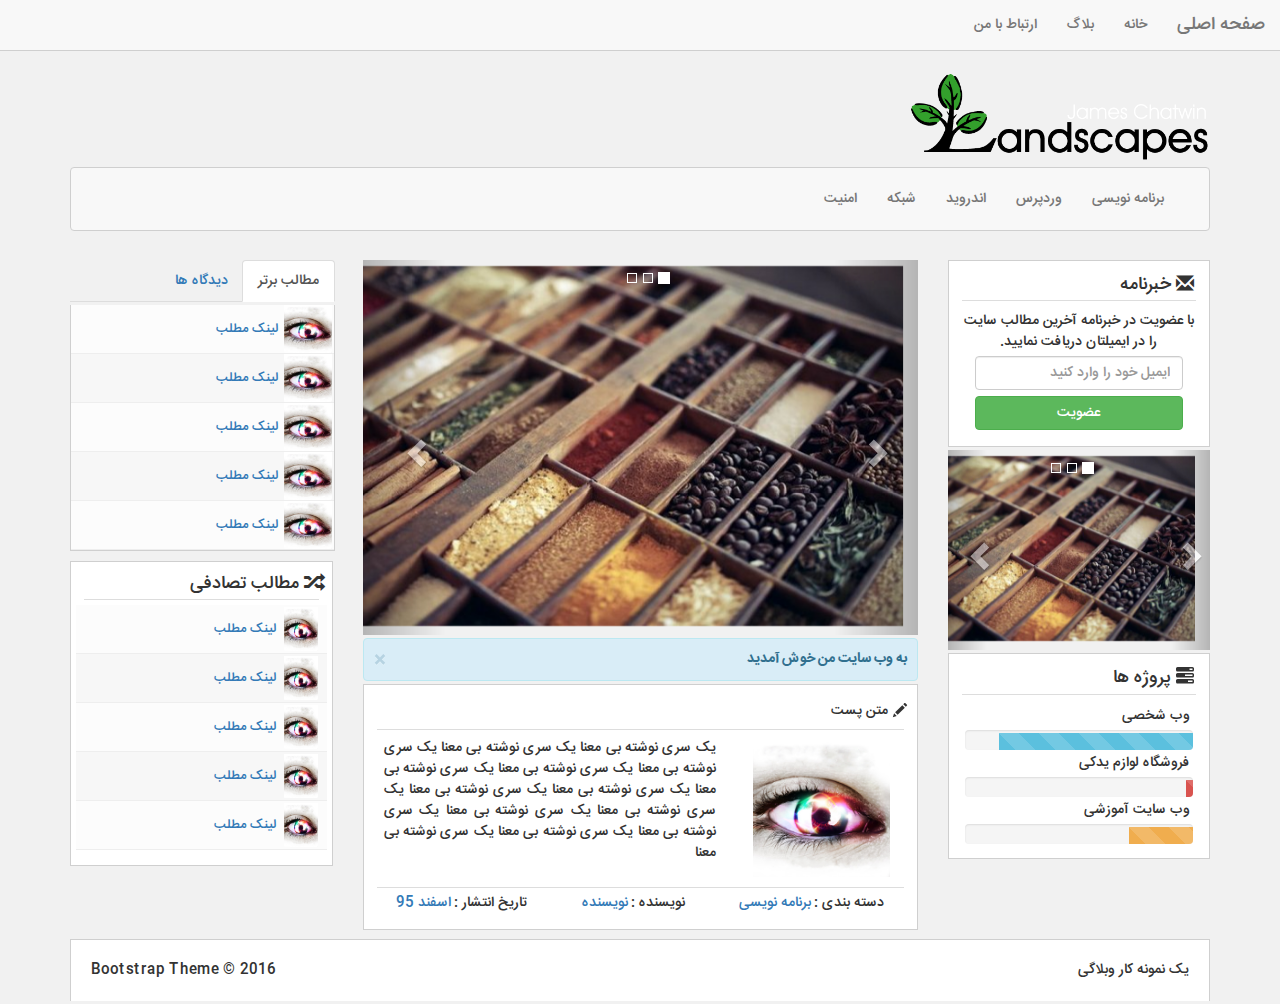
<file: index.html>
<!DOCTYPE html>
<html lang="fa">
    <head>
        <meta charset="utf-8">
        <meta http-equiv="X-UA-Compatible" content="IE=edge">
        <meta name="description" content="">
        <meta name="viewport" content="width=device-width, initial-scale=1">
        <title>سایت</title>

        <link href="css/bootstrap.css" rel="stylesheet">
        <link href="css/bootstrap-rtl.css" rel="stylesheet">
        <link href="css/style.css" rel="stylesheet">

        

        <!-- HTML5 shim and Respond.js for IE8 support of HTML5 elements and media queries -->
        <!-- WARNING: Respond.js doesn't work if you view the page via file:// -->
        <!--[if lt IE 9]>
        <script src="https://oss.maxcdn.com/html5shiv/3.7.3/html5shiv.min.js"></script>
        <script src="https://oss.maxcdn.com/respond/1.4.2/respond.min.js"></script>
        <![endif]-->
    </head>

    <body>

        <nav class="navbar navbar-default navbar-fixed-top hidden-xs" role="navigation">
          <div class="container-fluid">
            <!-- Brand and toggle get grouped for better mobile display -->
            <div class="navbar-header">
              <button type="button" class="navbar-toggle collapsed" data-toggle="collapse" data-target="#bs-example-navbar-collapse-1">
                <span class="sr-only">Toggle navigation</span>
                <span class="icon-bar"></span>
                <span class="icon-bar"></span>
                <span class="icon-bar"></span>
              </button>
              <a class="navbar-brand" href="index.html">
                صفحه اصلی
              </a>
            </div>

            <!-- Collect the nav links, forms, and other content for toggling -->
            <div class="collapse navbar-collapse" id="bs-example-navbar-collapse-1">
              <ul class="nav navbar-nav">
                <li><a href="index.html">خانه</a></li>
                <li><a href="blog.html">بلاگ</a></li>
                <li><a href="contact.html">ارتباط با من</a></li>
              </ul>
            </div><!-- /.navbar-collapse -->
          </div><!-- /.container-fluid -->
        </nav>


        <div class="clear-fix"></div>


        <div class="container">
          <div class="row logo hidden-xs">
            <div class="col-lg-12">
              <img src="images/logo.png">
            </div>            
          </div>

          <div class="clear-fix"></div>

          <div class="row menu">
            <div class="col-lg-12">
               <nav class="navbar navbar-default" role="navigation">
                  <div class="container-fluid">
                    <!-- Brand and toggle get grouped for better mobile display -->
                    <div class="navbar-header">
                      <button type="button" class="navbar-toggle collapsed" data-toggle="collapse" data-target="#bs-example-navbar-collapse-2">
                        <span class="sr-only">Toggle navigation</span>
                        <span class="icon-bar"></span>
                        <span class="icon-bar"></span>
                        <span class="icon-bar"></span>
                      </button>
                    </div>

                  <!-- Collect the nav links, forms, and other content for toggling -->
                  <div class="collapse navbar-collapse" id="bs-example-navbar-collapse-2">
                    <ul class="nav navbar-nav">
                      <li><a href="index.html">برنامه نویسی</a></li>
                      <li><a href="blog.html">وردپرس</a></li>
                      <li><a href="contact.html">اندروید</a></li>
                      <li><a href="contact.html">شبکه</a></li>
                      <li><a href="contact.html">امنیت</a></li>
                    </ul>
                  </div><!-- /.navbar-collapse -->
                </div><!-- /.container-fluid -->
              </nav>
            </div>
          </div>


          <div class="clear-fix"></div>


          <div class="row body-content">

            <div class="col-lg-3 hidden-md hidden-sm hidden-xs">
                <div class="left-side">

                  <div class="box">
                    <div class="box-title">
                      <h4><span class="glyphicon glyphicon-envelope" aria-hidden="true"></span>خبرنامه</h4>
                    </div>
                    <div class="hr">&nbsp;</div>
                    <div class="box-content">
                      <p>
                        با عضویت در خبرنامه آخرین مطالب سایت را در ایمیلتان دریافت نمایید.
                      </p>
                      <form>
                        <div class="form-group">
                          <input type="email" class="form-control" placeholder="ایمیل خود را وارد کنید">
                        </div>
                        <div class="form-group">
                          <input type="button" class="btn btn-success" value="عضویت">
                        </div>
                      </form>
                    </div>
                  </div>

                  
                  <div class="slider hidden-sm hidden-md">
                    <div id="carousel-example-generic2" class="carousel slide hidden-xs" data-ride="carousel">
                      <!-- Indicators -->
                      <ol class="carousel-indicators">
                        <li data-target="#carousel-example-generic2" data-slide-to="0" class="active"></li>
                        <li data-target="#carousel-example-generic2" data-slide-to="1"></li>
                        <li data-target="#carousel-example-generic2" data-slide-to="2"></li>
                      </ol>

                      <!-- Wrapper for slides -->
                      <div class="carousel-inner" role="listbox">
                        <div class="item active">
                          <div class="row" >
                            <div class="col-lg-12 col-md-12 col-sm-12">
                              <img src="images/1.jpg" class="img-index-slide" alt="...">
                              <div class="carousel-caption2">
                              </div>
                            </div>
                          </div>
                        </div>

                        <div class="item">
                          <div class="row" >
                            <div class="col-lg-12 col-md-12 col-sm-12">
                              <img src="images/2.jpg" class="img-index-slide" alt="...">
                              <div class="carousel-caption2">
                              </div>
                            </div>
                          </div>
                        </div>

                        <div class="item">
                          <div class="row" >
                            <div class="col-lg-12 col-md-12 col-sm-12">
                              <img src="images/3.jpg" class="img-index-slide" alt="...">
                              <div class="carousel-caption2">
                              </div>
                            </div>
                          </div>
                        </div>

                      </div>

                      <!-- Controls -->
                      <a class="left carousel-control" href="#carousel-example-generic2" role="button" data-slide="prev">
                        <span class="glyphicon glyphicon-chevron-left" aria-hidden="true"></span>
                        <span class="sr-only">Previous</span>
                      </a>
                      <a class="right carousel-control" href="#carousel-example-generic2" role="button" data-slide="next">
                        <span class="glyphicon glyphicon-chevron-right" aria-hidden="true"></span>
                        <span class="sr-only">Next</span>
                      </a>
                    </div><!-- end slide -->
                  </div>


                  <div class="box">
                    <div class="box-title">
                      <h4><span class="glyphicon glyphicon-tasks" aria-hidden="true"></span>پروژه ها</h4>
                    </div>
                    <div class="hr">&nbsp;</div>
                    <div class="box-content">
                      <div class="progressbars">

                        <span><span class="glyphicon glyphicon-task" aria-hidden="true"></span>وب شخصی</span>
                        <div class="progress">
                          <div class="progress-bar progress-bar-info progress-bar-striped active" role="progressbar" aria-valuenow="85" aria-valuemin="0" aria-valuemax="100" style="width: 85%">
                            <span class="sr-only">85% Complete</span>
                          </div>
                        </div>
                        

                        <span><span class="glyphicon glyphicon-task" aria-hidden="true"></span>فروشگاه لوازم یدکی</span>
                        <div class="progress">
                          <div class="progress-bar progress-bar-danger progress-bar-striped active" role="progressbar" aria-valuenow="3" aria-valuemin="0" aria-valuemax="100" style="width: 3%">
                            <span class="sr-only">3% Complete</span>
                          </div>
                        </div>

                        <span><span class="glyphicon glyphicon-task" aria-hidden="true"></span>وب سایت آموزشی</span>
                        <div class="progress">
                          <div class="progress-bar progress-bar-warning progress-bar-striped active" role="progressbar" aria-valuenow="28" aria-valuemin="0" aria-valuemax="100" style="width: 28%">
                            <span class="sr-only">28% Complete</span>
                          </div>
                        </div>

                     </div>
                    </div>
                  </div>

             

                </div>
            </div>



            <div class="col-lg-6 col-md-9 col-sm-12 col-xs-12">
                <div class="content">
                  
                  <div class="slider">
                    <div id="carousel2-example-generic2" class="carousel slide hidden-xs" data-ride="carousel">
                      <!-- Indicators -->
                      <ol class="carousel-indicators">
                        <li data-target="#carousel2-example-generic2" data-slide-to="0" class="active"></li>
                        <li data-target="#carousel2-example-generic2" data-slide-to="1"></li>
                        <li data-target="#carousel2-example-generic2" data-slide-to="2"></li>
                      </ol>

                      <!-- Wrapper for slides -->
                      <div class="carousel-inner" role="listbox">
                        <div class="item active">
                          <div class="row" >
                            <div class="col-lg-4 col-md-12 col-sm-12">
                              <img src="images/1.jpg" class="img-index-slide" alt="...">
                              <div class="carousel-caption2">
                              </div>
                            </div>
                          </div>
                        </div>

                        <div class="item">
                          <div class="row" >
                            <div class="col-lg-4 col-md-12 col-sm-12">
                              <img src="images/2.jpg" class="img-index-slide" alt="...">
                              <div class="carousel-caption2">
                              </div>
                            </div>
                          </div>
                        </div>

                        <div class="item">
                          <div class="row" >
                            <div class="col-lg-4 col-md-12 col-sm-12">
                              <img src="images/3.jpg" class="img-index-slide" alt="...">
                              <div class="carousel-caption2">
                              </div>
                            </div>
                          </div>
                        </div>

                      </div>

                      <!-- Controls -->
                      <a class="left carousel-control" href="#carousel2-example-generic2" role="button" data-slide="prev">
                        <span class="glyphicon glyphicon-chevron-left" aria-hidden="true"></span>
                        <span class="sr-only">Previous</span>
                      </a>
                      <a class="right carousel-control" href="#carousel2-example-generic2" role="button" data-slide="next">
                        <span class="glyphicon glyphicon-chevron-right" aria-hidden="true"></span>
                        <span class="sr-only">Next</span>
                      </a>
                    </div><!-- end slide -->
                  </div>



                  <div class="alert alert-info alert-dismissable" role="alert">
                    <button class="close" type="button" data-dismiss="alert" data-label="Close"><span aria-hidden="true">&times;</span></button>
                    <strong>به وب سایت من خوش آمدید</strong>
                  </div>


                  <div class="box">
                    <div class="box-title">
                      <h5><span class="glyphicon glyphicon-pencil" aria-hidden="true"></span>متن پست</h4>
                    </div>

                    <div class="hr">&nbsp;</div>

                    <div class="box-content">
                      <div class="row">

                      
                        

                        <div class="col-lg-4 col-md-4 col-sm-12 col-xs-12">
                          <img src="images/5451241.jpeg" alt="">
                        </div>

                        <div class="col-lg-8 col-md-8 col-sm-12 col-xs-12">
                          <p>
                            یک سری نوشته بی معنا
                            یک سری نوشته بی معنا
                            یک سری نوشته بی معنا
                            یک سری نوشته بی معنا
                            یک سری نوشته بی معنا
                            یک سری نوشته بی معنا
                            یک سری نوشته بی معنا
                            یک سری نوشته بی معنا
                            یک سری نوشته بی معنا
                            یک سری نوشته بی معنا
                            یک سری نوشته بی معنا
                            یک سری نوشته بی معنا
                          </p>
                        </div>

                       
                      </div>
                    </div>

                    <div class="hr">&nbsp;</div>

                    <div class="box-footer">
                      <ul>
                        <li><span>دسته بندی :</span><a href="#">برنامه نویسی</a></li>
                        <li><span>نویسنده : </span><a href="#">نویسنده</a></li>
                        <li><span>تاریخ انتشار :</span><a href="#">اسفند 95</a></li>
                      </ul>
                    </div>
                  </div>



                  
                </div>
            </div>



            <div class="col-lg-3 col-md-3 col-sm-12 hidden-xs">
                <div class="right-side">

                  <div class="tab-box">

                      <ul class="nav nav-tabs" role="tablist">
                        <li role="presentation" class="active"><a href="#best-post" aria-controls="home" role="tab" data-toggle="tab">مطالب برتر</a></li>
                        <li role="presentation"><a href="#comment" aria-controls="profile" role="tab" data-toggle="tab">دیدگاه ها</a></li>
                      </ul>

                      <!-- Tab panes -->
                      <div class="tab-content">

                        <div role="tabpanel" class="tab-pane active" id="best-post">
                          <ul class="panel-list">
                            <li><img src="images/5451241.jpeg" class="im-box"/><a href="#">لینک مطلب</a></li>
                            <li><img src="images/5451241.jpeg" class="im-box"/><a href="#">لینک مطلب</a></li>
                            <li><img src="images/5451241.jpeg" class="im-box"/><a href="#">لینک مطلب</a></li>
                            <li><img src="images/5451241.jpeg" class="im-box"/><a href="#">لینک مطلب</a></li>
                            <li><img src="images/5451241.jpeg" class="im-box"/><a href="#">لینک مطلب</a></li>
                          </ul>
                        </div>

                        <div role="tabpanel" class="tab-pane" id="comment">
                          <ul class="panel-list">
                            <li><img src="images/5451242.jpeg" class="im-box"/><a href="#">لینک مطلب</a></li>
                            <li><img src="images/5451242.jpeg" class="im-box"/><a href="#">لینک مطلب</a></li>
                            <li><img src="images/5451242.jpeg" class="im-box"/><a href="#">لینک مطلب</a></li>
                            <li><img src="images/5451242.jpeg" class="im-box"/><a href="#">لینک مطلب</a></li>
                            <li><img src="images/5451242.jpeg" class="im-box"/><a href="#">لینک مطلب</a></li>
                          </ul>
                        </div>

                      </div>
                  </div>

                  <div class="box">
                      <div class="box-title">
                        <h4><span class="glyphicon glyphicon-random" aria-hidden="true"></span>مطالب تصادفی</h4>
                      </div>
                      <div class="hr">&nbsp;</div>
                      <div class="box-content">
                        <ul>
                          <li><img src="images/5451241.jpeg" class="im-box"/><a href="#">لینک مطلب</a></li>
                          <li><img src="images/5451241.jpeg" class="im-box"/><a href="#">لینک مطلب</a></li>
                          <li><img src="images/5451241.jpeg" class="im-box"/><a href="#">لینک مطلب</a></li>
                          <li><img src="images/5451241.jpeg" class="im-box"/><a href="#">لینک مطلب</a></li>
                          <li><img src="images/5451241.jpeg" class="im-box"/><a href="#">لینک مطلب</a></li>
                        </ul>
                      </div>
                  </div>

                </div>
            </div>  

          </div>
        </div>


        <div class="clear-fix"></div>


        <div class="container">
          <div class="row">
            <div class="col-lg-12">
              <footer>
                
                <span> یک نمونه کار وبلاگی </span>
                <span> Bootstrap Theme &copy; 2016 </span>

              </footer>
            </div>
          </div>
        </div>


 		    <script src="js/jquery.js"></script>
        <script src="js/bootstrap.min.js"></script>
        <script src="js/isotope.pkgd.min.js"></script>
        <script src="js/plugins.js"></script>
        <script src="js/main.js"></script>
        <script src="js/modernizr-2.6.2.min.js"></script>
    </body>
</html>
</file>
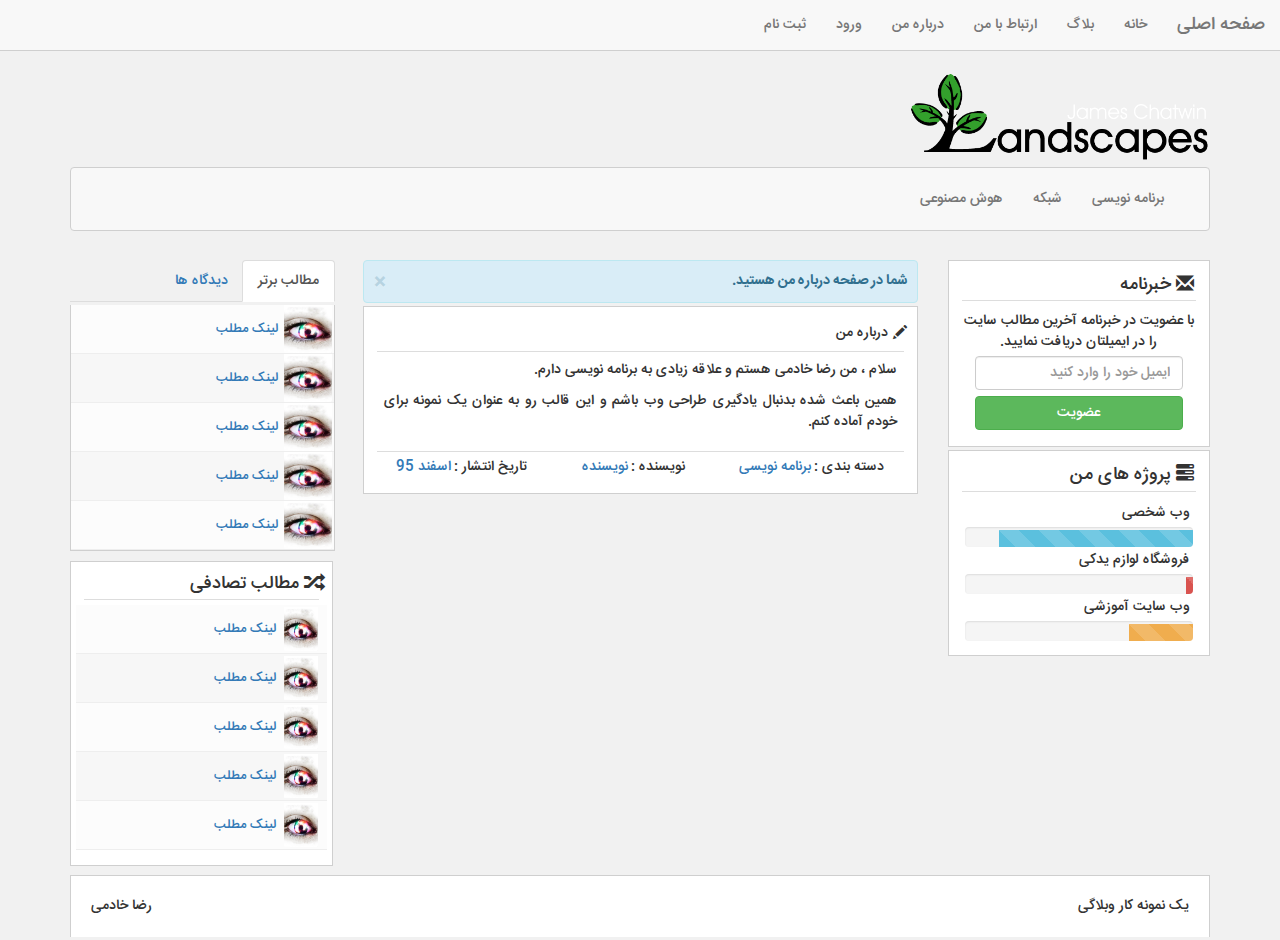
<file: aboutme.html>
<!DOCTYPE html>
<html lang="fa">
    <head>
        <meta charset="utf-8">
        <meta http-equiv="X-UA-Compatible" content="IE=edge">
        <meta name="description" content="">
        <meta name="viewport" content="width=device-width, initial-scale=1">
        <title>سایت</title>

        <link href="css/bootstrap.css" rel="stylesheet">
        <link href="css/bootstrap-rtl.css" rel="stylesheet">
        <link href="css/style.css" rel="stylesheet">

        

        <!-- HTML5 shim and Respond.js for IE8 support of HTML5 elements and media queries -->
        <!-- WARNING: Respond.js doesn't work if you view the page via file:// -->
        <!--[if lt IE 9]>
        <script src="https://oss.maxcdn.com/html5shiv/3.7.3/html5shiv.min.js"></script>
        <script src="https://oss.maxcdn.com/respond/1.4.2/respond.min.js"></script>
        <![endif]-->
    </head>

    <body>

        <nav class="navbar navbar-default navbar-fixed-top hidden-xs" role="navigation">
          <div class="container-fluid">
            <!-- Brand and toggle get grouped for better mobile display -->
            <div class="navbar-header">
              <button type="button" class="navbar-toggle collapsed" data-toggle="collapse" data-target="#bs-example-navbar-collapse-1">
                <span class="sr-only">Toggle navigation</span>
                <span class="icon-bar"></span>
                <span class="icon-bar"></span>
                <span class="icon-bar"></span>
              </button>
              <a class="navbar-brand" href="index.html">
                صفحه اصلی
              </a>
            </div>

            <!-- Collect the nav links, forms, and other content for toggling -->
            <div class="collapse navbar-collapse" id="bs-example-navbar-collapse-1">
              <ul class="nav navbar-nav">
                <li><a href="index.html">خانه</a></li>
                <li><a href="blog.html">بلاگ</a></li>
                <li><a href="contact.html">ارتباط با من</a></li>
                <li><a href="aboutme.html">درباره من</a></li>
                <li><a href="#"  data-toggle="modal" data-target=".login-modal">ورود</a></li>
                <li><a href="#"  data-toggle="modal" data-target=".register-modal">ثبت نام</a></li>
              </ul>
            </div><!-- /.navbar-collapse -->
          </div><!-- /.container-fluid -->
        </nav>


        <div class="clear-fix"></div>


        <div class="container">
          <div class="row logo hidden-xs">
            <div class="col-lg-12">
              <img src="images/logo.png">
            </div>            
          </div>

          <div class="clear-fix"></div>

          <div class="row menu">
            <div class="col-lg-12">
               <nav class="navbar navbar-default" role="navigation">
                  <div class="container-fluid">
                    <!-- Brand and toggle get grouped for better mobile display -->
                    <div class="navbar-header">
                      <button type="button" class="navbar-toggle collapsed" data-toggle="collapse" data-target="#bs-example-navbar-collapse-2">
                        <span class="sr-only">Toggle navigation</span>
                        <span class="icon-bar"></span>
                        <span class="icon-bar"></span>
                        <span class="icon-bar"></span>
                      </button>
                    </div>

                  <!-- Collect the nav links, forms, and other content for toggling -->
                  <div class="collapse navbar-collapse" id="bs-example-navbar-collapse-2">
                    <ul class="nav navbar-nav">
                      <li><a href="programming.html">برنامه نویسی</a></li>
                      <li><a href="network.html">شبکه</a></li>
                      <li><a href="#" >هوش مصنوعی</a></li>
                    
                    </ul>
                  </div><!-- /.navbar-collapse -->
                </div><!-- /.container-fluid -->
              </nav>
            </div>
          </div>


          <div class="clear-fix"></div>


          <div class="row body-content">

            <div class="col-lg-3 hidden-md hidden-sm hidden-xs">
                <div class="left-side">

                  <div class="box">
                    <div class="box-title">
                      <h4><span class="glyphicon glyphicon-envelope" aria-hidden="true"></span>خبرنامه</h4>
                    </div>
                    <div class="hr">&nbsp;</div>
                    <div class="box-content">
                      <p>
                        با عضویت در خبرنامه آخرین مطالب سایت را در ایمیلتان دریافت نمایید.
                      </p>
                      <form>
                        <div class="form-group">
                          <input type="email" class="form-control" placeholder="ایمیل خود را وارد کنید">
                        </div>
                        <div class="form-group">
                          <input type="button" class="btn btn-success" value="عضویت">
                        </div>
                      </form>
                    </div>
                  </div>

                  
              
                  <div class="box">
                    <div class="box-title">
                      <h4><span class="glyphicon glyphicon-tasks" aria-hidden="true"></span>پروژه های من</h4>
                    </div>
                    <div class="hr">&nbsp;</div>
                    <div class="box-content">
                      <div class="progressbars">

                        <span><span class="glyphicon glyphicon-task" aria-hidden="true"></span>وب شخصی</span>
                        <div class="progress">
                          <div class="progress-bar progress-bar-info progress-bar-striped active" role="progressbar" aria-valuenow="85" aria-valuemin="0" aria-valuemax="100" style="width: 85%">
                            <span class="sr-only">85% Complete</span>
                          </div>
                        </div>
                        

                        <span><span class="glyphicon glyphicon-task" aria-hidden="true"></span>فروشگاه لوازم یدکی</span>
                        <div class="progress">
                          <div class="progress-bar progress-bar-danger progress-bar-striped active" role="progressbar" aria-valuenow="3" aria-valuemin="0" aria-valuemax="100" style="width: 3%">
                            <span class="sr-only">3% Complete</span>
                          </div>
                        </div>

                        <span><span class="glyphicon glyphicon-task" aria-hidden="true"></span>وب سایت آموزشی</span>
                        <div class="progress">
                          <div class="progress-bar progress-bar-warning progress-bar-striped active" role="progressbar" aria-valuenow="28" aria-valuemin="0" aria-valuemax="100" style="width: 28%">
                            <span class="sr-only">28% Complete</span>
                          </div>
                        </div>

                     </div>
                    </div>
                  </div>

             

                </div>
            </div>



            <div class="col-lg-6 col-md-9 col-sm-12 col-xs-12">
                <div class="content">
                  
                  



                  <div class="alert alert-info alert-dismissable" role="alert">
                    <button class="close" type="button" data-dismiss="alert" data-label="Close"><span aria-hidden="true">&times;</span></button>
                    <strong>شما در صفحه درباره من هستید.</strong>
                  </div>


                  <div class="box">
                    <div class="box-title">
                      <h5><span class="glyphicon glyphicon-pencil" aria-hidden="true"></span>درباره من</h4>
                    </div>

                    <div class="hr">&nbsp;</div>

                    <div class="box-content">
                      <div class="row">

                      
                    
                        <div class="col-lg-12 col-md-12 col-sm-12 col-xs-12">
                          <p>
                            سلام ، من رضا خادمی هستم و علاقه زیادی به برنامه نویسی دارم.
                          </p>
                          <p>
                           همین باعث شده بدنبال یادگیری طراحی وب باشم و 
                          این قالب رو به عنوان یک نمونه برای خودم آماده کنم.
                          </p>
                        </div>

                       
                      </div>
                    </div>

                    <div class="hr">&nbsp;</div>

                    <div class="box-footer">
                      <ul>
                        <li><span>دسته بندی :</span><a href="#">برنامه نویسی</a></li>
                        <li><span>نویسنده : </span><a href="#">نویسنده</a></li>
                        <li><span>تاریخ انتشار :</span><a href="#">اسفند 95</a></li>
                      </ul>
                    </div>
                  </div>



                  
                </div>
            </div>



            <div class="col-lg-3 col-md-3 col-sm-12 hidden-xs">
                <div class="right-side">

                  <div class="tab-box">

                      <ul class="nav nav-tabs" role="tablist">
                        <li role="presentation" class="active"><a href="#best-post" aria-controls="home" role="tab" data-toggle="tab">مطالب برتر</a></li>
                        <li role="presentation"><a href="#comment" aria-controls="profile" role="tab" data-toggle="tab">دیدگاه ها</a></li>
                      </ul>

                      <!-- Tab panes -->
                      <div class="tab-content">

                        <div role="tabpanel" class="tab-pane active" id="best-post">
                          <ul class="panel-list">
                            <li><img src="images/5451241.jpeg" class="im-box"/><a href="#">لینک مطلب</a></li>
                            <li><img src="images/5451241.jpeg" class="im-box"/><a href="#">لینک مطلب</a></li>
                            <li><img src="images/5451241.jpeg" class="im-box"/><a href="#">لینک مطلب</a></li>
                            <li><img src="images/5451241.jpeg" class="im-box"/><a href="#">لینک مطلب</a></li>
                            <li><img src="images/5451241.jpeg" class="im-box"/><a href="#">لینک مطلب</a></li>
                          </ul>
                        </div>

                        <div role="tabpanel" class="tab-pane" id="comment">
                          <ul class="panel-list">
                            <li><img src="images/5451242.jpeg" class="im-box"/><a href="#">لینک مطلب</a></li>
                            <li><img src="images/5451242.jpeg" class="im-box"/><a href="#">لینک مطلب</a></li>
                            <li><img src="images/5451242.jpeg" class="im-box"/><a href="#">لینک مطلب</a></li>
                            <li><img src="images/5451242.jpeg" class="im-box"/><a href="#">لینک مطلب</a></li>
                            <li><img src="images/5451242.jpeg" class="im-box"/><a href="#">لینک مطلب</a></li>
                          </ul>
                        </div>

                      </div>
                  </div>

                  <div class="box">
                      <div class="box-title">
                        <h4><span class="glyphicon glyphicon-random" aria-hidden="true"></span>مطالب تصادفی</h4>
                      </div>
                      <div class="hr">&nbsp;</div>
                      <div class="box-content">
                        <ul>
                          <li><img src="images/5451241.jpeg" class="im-box"/><a href="#">لینک مطلب</a></li>
                          <li><img src="images/5451241.jpeg" class="im-box"/><a href="#">لینک مطلب</a></li>
                          <li><img src="images/5451241.jpeg" class="im-box"/><a href="#">لینک مطلب</a></li>
                          <li><img src="images/5451241.jpeg" class="im-box"/><a href="#">لینک مطلب</a></li>
                          <li><img src="images/5451241.jpeg" class="im-box"/><a href="#">لینک مطلب</a></li>
                        </ul>
                      </div>
                  </div>

                </div>
            </div>  

          </div>
        </div>


        <div class="clear-fix"></div>


        <div class="container">
          <div class="row">
            <div class="col-lg-12">
              <footer>
                
                <span> یک نمونه کار وبلاگی </span>
                <span> رضا خادمی </span>

              </footer>
            </div>
          </div>
        </div>


 		    <script src="js/jquery.js"></script>
        <script src="js/bootstrap.min.js"></script>
        <script src="js/isotope.pkgd.min.js"></script>
        <script src="js/plugins.js"></script>
        <script src="js/main.js"></script>
        <script src="js/modernizr-2.6.2.min.js"></script>




<!-- Modal login -->
<div class="modal fade bs-example-modal-sm login-modal" tabindex="-1" role="dialog" aria-labelledby="mySmallModalLabel">
    <div class="modal-dialog modal-sm" role="document">
        <form action="<?=baseUrl()?>/account/login" method="post">
            <div class="modal-content tac">
                <h4> فرم ورود به سایت </h4>
                    <div class="hr"></div>
                    <div class="form-group">
                        <br><br>
                        <input name="user_email" type="text" class="form-control" placeholder="نام کاربری">
                        <br>
                        <input name="user_pass" type="password" class="form-control" placeholder="کلمه عبور">
                        <br><br>
                        <input type="submit" class="btn btn-default" value="ورود">
                        <input type="reset" class="btn btn-default" value="انصراف">
                        <br><br>
                    </div>
            </div>
        </form>
    </div>
</div>
<!-- Modal login -->

<!-- Modal register -->
<div class="modal fade bs-example-modal-sm register-modal" tabindex="-1" role="dialog" aria-labelledby="mySmallModalLabel">
    <div class="modal-dialog modal-sm" role="document">
        <form action="<?=baseUrl()?>/account/register/" method="post">
            <div class="modal-content tac">
                <h4> فرم ثبت نام </h4>
                    <div class="hr"></div>
                    <div class="form-group">
                  
                        <br>
                        <input name="user_name" type="text" class="form-control" placeholder="نام کاربری">
                        <br>
                        <input name="user_email" type="text" class="form-control" placeholder="ایمیل">
                        <br>
                        <input name="user_pass" type="password" class="form-control" placeholder="کلمه عبور">
                        <br>
                        <input name="user_passconfirm" type="password" class="form-control" placeholder="تکرار کلمه عبور">
                        <br><br>
                        <input type="submit" class="btn btn-default" value="ورود">
                        <input type="reset" class="btn btn-default" value="انصراف">
                        <br><br>
                    </div>
            </div>
        </form>
    </div>
</div>
<!-- Modal register -->




    </body>
</html>
</file>
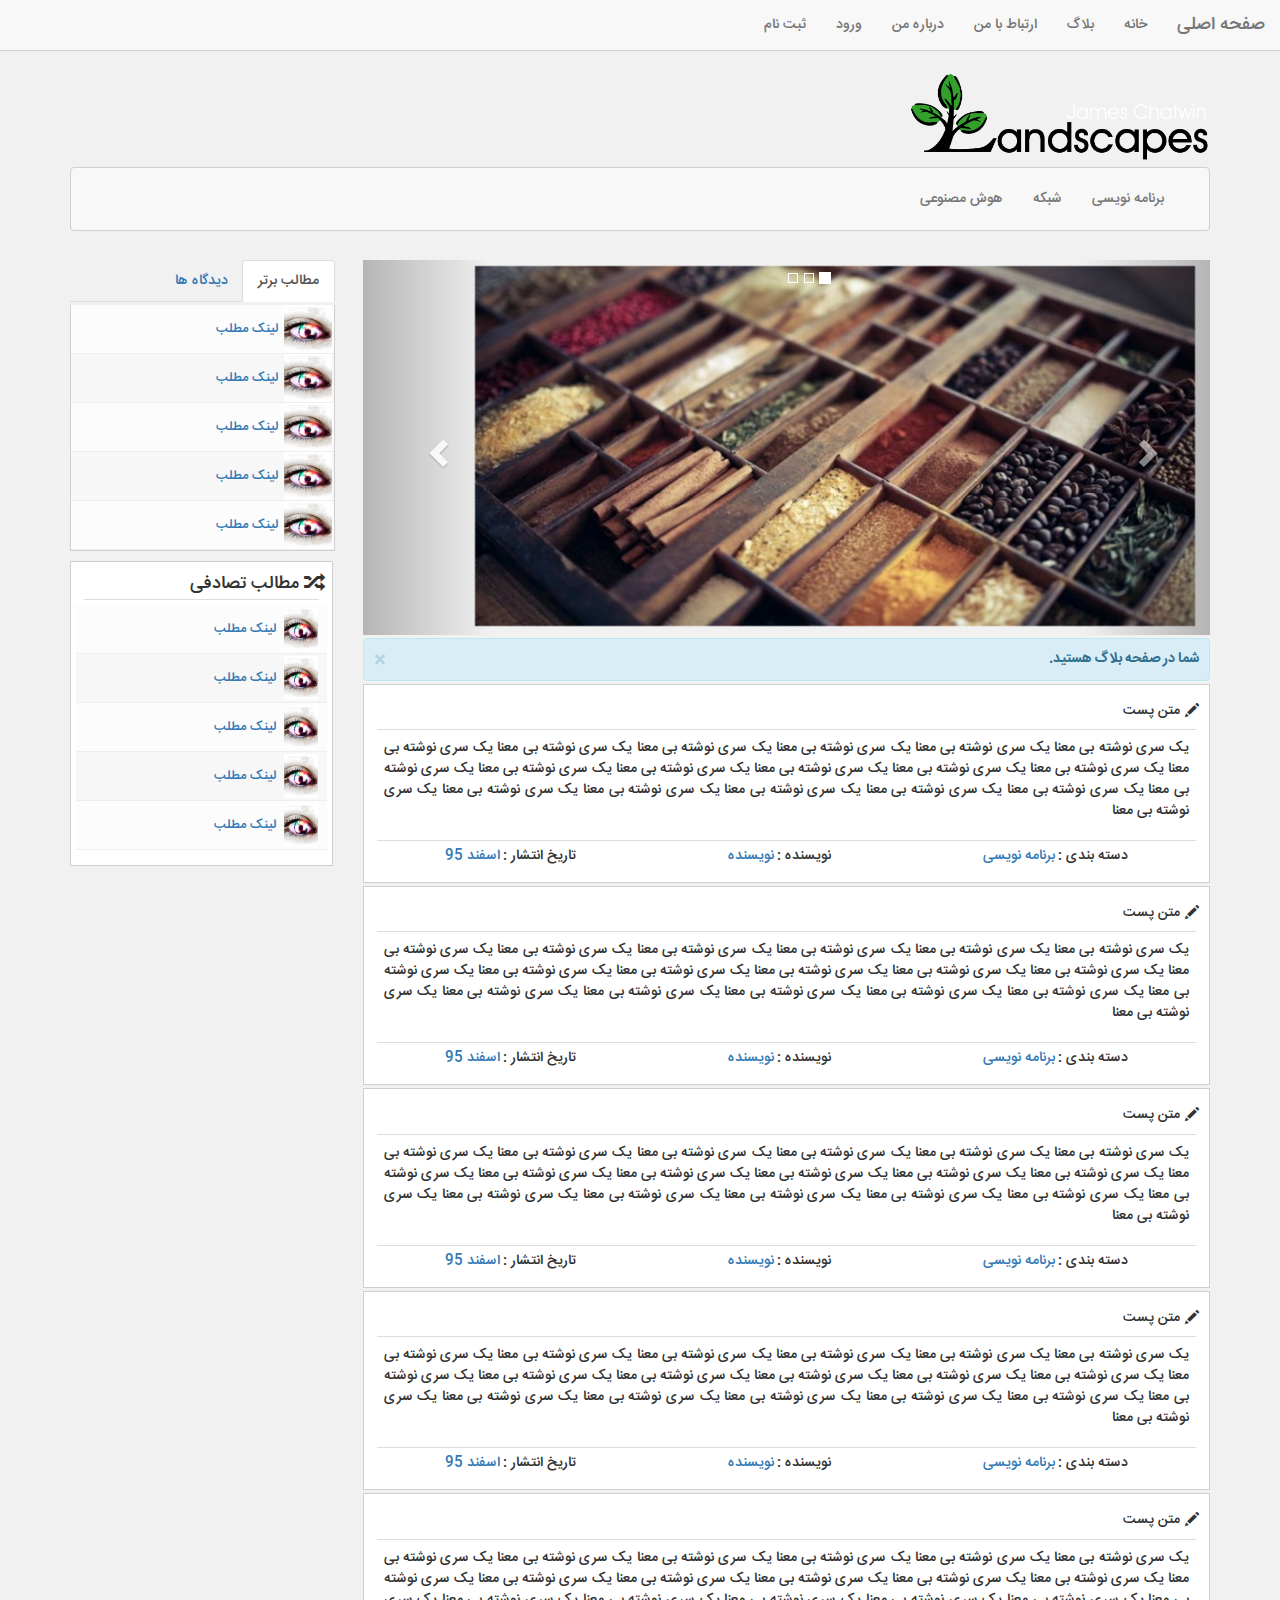
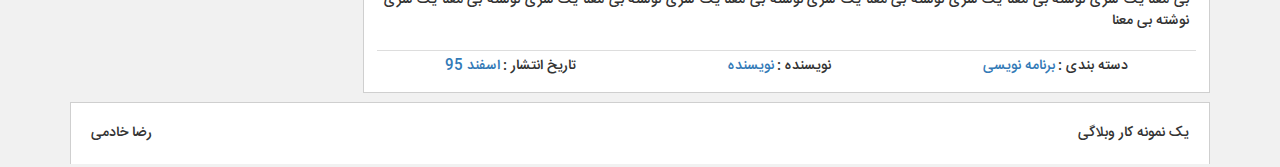
<file: blog.html>
<!DOCTYPE html>
<html lang="fa">
    <head>
        <meta charset="utf-8">
        <meta http-equiv="X-UA-Compatible" content="IE=edge">
        <meta name="description" content="">
        <meta name="viewport" content="width=device-width, initial-scale=1">
        <title>سایت</title>

        <link href="css/bootstrap.css" rel="stylesheet">
        <link href="css/bootstrap-rtl.css" rel="stylesheet">
        <link href="css/style.css" rel="stylesheet">

        

        <!-- HTML5 shim and Respond.js for IE8 support of HTML5 elements and media queries -->
        <!-- WARNING: Respond.js doesn't work if you view the page via file:// -->
        <!--[if lt IE 9]>
        <script src="https://oss.maxcdn.com/html5shiv/3.7.3/html5shiv.min.js"></script>
        <script src="https://oss.maxcdn.com/respond/1.4.2/respond.min.js"></script>
        <![endif]-->
    </head>

    <body>

        <nav class="navbar navbar-default navbar-fixed-top hidden-xs" role="navigation">
          <div class="container-fluid">
            <!-- Brand and toggle get grouped for better mobile display -->
            <div class="navbar-header">
              <button type="button" class="navbar-toggle collapsed" data-toggle="collapse" data-target="#bs-example-navbar-collapse-1">
                <span class="sr-only">Toggle navigation</span>
                <span class="icon-bar"></span>
                <span class="icon-bar"></span>
                <span class="icon-bar"></span>
              </button>
              <a class="navbar-brand" href="index.html">
                صفحه اصلی
              </a>
            </div>

            <!-- Collect the nav links, forms, and other content for toggling -->
            <div class="collapse navbar-collapse" id="bs-example-navbar-collapse-1">
              <ul class="nav navbar-nav">
                <li><a href="index.html">خانه</a></li>
                <li><a href="blog.html">بلاگ</a></li>
                <li><a href="contact.html">ارتباط با من</a></li>
                <li><a href="aboutme.html">درباره من</a></li>
                <li><a href="#"  data-toggle="modal" data-target=".login-modal">ورود</a></li>
                <li><a href="#"  data-toggle="modal" data-target=".register-modal">ثبت نام</a></li>
              </ul>
            </div><!-- /.navbar-collapse -->
          </div><!-- /.container-fluid -->
        </nav>


        <div class="clear-fix"></div>


        <div class="container">
          <div class="row logo hidden-xs">
            <div class="col-lg-12">
              <img src="images/logo.png">
            </div>            
          </div>

          <div class="clear-fix"></div>

          <div class="row menu">
            <div class="col-lg-12">
               <nav class="navbar navbar-default" role="navigation">
                  <div class="container-fluid">
                    <!-- Brand and toggle get grouped for better mobile display -->
                    <div class="navbar-header">
                      <button type="button" class="navbar-toggle collapsed" data-toggle="collapse" data-target="#bs-example-navbar-collapse-2">
                        <span class="sr-only">Toggle navigation</span>
                        <span class="icon-bar"></span>
                        <span class="icon-bar"></span>
                        <span class="icon-bar"></span>
                      </button>
                    </div>

                  <!-- Collect the nav links, forms, and other content for toggling -->
                  <div class="collapse navbar-collapse" id="bs-example-navbar-collapse-2">
                    <ul class="nav navbar-nav">
                      <li><a href="programming.html">برنامه نویسی</a></li>
                      <li><a href="network.html">شبکه</a></li>
                      <li><a href="#" >هوش مصنوعی</a></li>
                    
                    </ul>
                  </div><!-- /.navbar-collapse -->
                </div><!-- /.container-fluid -->
              </nav>
            </div>
          </div>


          <div class="clear-fix"></div>


          <div class="row body-content">

            



            <div class="col-lg-9 col-md-9 col-sm-12 col-xs-12">
                <div class="content">
                  
                  <div class="slider">
                    <div id="carousel2-example-generic2" class="carousel slide hidden-xs" data-ride="carousel">
                      <!-- Indicators -->
                      <ol class="carousel-indicators">
                        <li data-target="#carousel2-example-generic2" data-slide-to="0" class="active"></li>
                        <li data-target="#carousel2-example-generic2" data-slide-to="1"></li>
                        <li data-target="#carousel2-example-generic2" data-slide-to="2"></li>
                      </ol>

                      <!-- Wrapper for slides -->
                      <div class="carousel-inner" role="listbox">
                        <div class="item active">
                          <div class="row" >
                            <div class="col-lg-4 col-md-12 col-sm-12">
                              <img src="images/1.jpg" class="img-index-slide" alt="...">
                              <div class="carousel-caption2">
                              </div>
                            </div>
                          </div>
                        </div>

                        <div class="item">
                          <div class="row" >
                            <div class="col-lg-4 col-md-12 col-sm-12">
                              <img src="images/2.jpg" class="img-index-slide" alt="...">
                              <div class="carousel-caption2">
                              </div>
                            </div>
                          </div>
                        </div>

                        <div class="item">
                          <div class="row" >
                            <div class="col-lg-4 col-md-12 col-sm-12">
                              <img src="images/3.jpg" class="img-index-slide" alt="...">
                              <div class="carousel-caption2">
                              </div>
                            </div>
                          </div>
                        </div>

                      </div>

                      <!-- Controls -->
                      <a class="left carousel-control" href="#carousel2-example-generic2" role="button" data-slide="prev">
                        <span class="glyphicon glyphicon-chevron-left" aria-hidden="true"></span>
                        <span class="sr-only">Previous</span>
                      </a>
                      <a class="right carousel-control" href="#carousel2-example-generic2" role="button" data-slide="next">
                        <span class="glyphicon glyphicon-chevron-right" aria-hidden="true"></span>
                        <span class="sr-only">Next</span>
                      </a>
                    </div><!-- end slide -->
                  </div>



                  <div class="alert alert-info alert-dismissable" role="alert">
                    <button class="close" type="button" data-dismiss="alert" data-label="Close"><span aria-hidden="true">&times;</span></button>
                    <strong>شما در صفحه بلاگ هستید.</strong>
                  </div>


                  <div class="box">
                    <div class="box-title">
                      <h5><span class="glyphicon glyphicon-pencil" aria-hidden="true"></span>متن پست</h4>
                    </div>

                    <div class="hr">&nbsp;</div>

                    <div class="box-content">
                      <div class="row">

                      
                        <div class="col-lg-12 col-md-12 col-sm-12 col-xs-12">
                          <p>
                            یک سری نوشته بی معنا
                            یک سری نوشته بی معنا
                            یک سری نوشته بی معنا
                            یک سری نوشته بی معنا
                            یک سری نوشته بی معنا
                            یک سری نوشته بی معنا
                            یک سری نوشته بی معنا
                            یک سری نوشته بی معنا
                            یک سری نوشته بی معنا
                            یک سری نوشته بی معنا
                            یک سری نوشته بی معنا
                            یک سری نوشته بی معنا
                            یک سری نوشته بی معنا
                            یک سری نوشته بی معنا
                            یک سری نوشته بی معنا
                            یک سری نوشته بی معنا
                            یک سری نوشته بی معنا
                            یک سری نوشته بی معنا
                          </p>

                    
                        </div>

                       
                      </div>
                    </div>

                    <div class="hr">&nbsp;</div>

                    <div class="box-footer">
                      <ul>
                        <li><span>دسته بندی :</span><a href="#">برنامه نویسی</a></li>
                        <li><span>نویسنده : </span><a href="#">نویسنده</a></li>
                        <li><span>تاریخ انتشار :</span><a href="#">اسفند 95</a></li>
                      </ul>
                    </div>
                  </div>


                  <div class="box">
                    <div class="box-title">
                      <h5><span class="glyphicon glyphicon-pencil" aria-hidden="true"></span>متن پست</h4>
                    </div>

                    <div class="hr">&nbsp;</div>

                    <div class="box-content">
                      <div class="row">

                      
                        <div class="col-lg-12 col-md-12 col-sm-12 col-xs-12">
                          <p>
                            یک سری نوشته بی معنا
                            یک سری نوشته بی معنا
                            یک سری نوشته بی معنا
                            یک سری نوشته بی معنا
                            یک سری نوشته بی معنا
                            یک سری نوشته بی معنا
                            یک سری نوشته بی معنا
                            یک سری نوشته بی معنا
                            یک سری نوشته بی معنا
                            یک سری نوشته بی معنا
                            یک سری نوشته بی معنا
                            یک سری نوشته بی معنا
                            یک سری نوشته بی معنا
                            یک سری نوشته بی معنا
                            یک سری نوشته بی معنا
                            یک سری نوشته بی معنا
                            یک سری نوشته بی معنا
                            یک سری نوشته بی معنا
                          </p>

                    
                        </div>

                       
                      </div>
                    </div>

                    <div class="hr">&nbsp;</div>

                    <div class="box-footer">
                      <ul>
                        <li><span>دسته بندی :</span><a href="#">برنامه نویسی</a></li>
                        <li><span>نویسنده : </span><a href="#">نویسنده</a></li>
                        <li><span>تاریخ انتشار :</span><a href="#">اسفند 95</a></li>
                      </ul>
                    </div>
                  </div>


                  <div class="box">
                    <div class="box-title">
                      <h5><span class="glyphicon glyphicon-pencil" aria-hidden="true"></span>متن پست</h4>
                    </div>

                    <div class="hr">&nbsp;</div>

                    <div class="box-content">
                      <div class="row">

                      
                        <div class="col-lg-12 col-md-12 col-sm-12 col-xs-12">
                          <p>
                            یک سری نوشته بی معنا
                            یک سری نوشته بی معنا
                            یک سری نوشته بی معنا
                            یک سری نوشته بی معنا
                            یک سری نوشته بی معنا
                            یک سری نوشته بی معنا
                            یک سری نوشته بی معنا
                            یک سری نوشته بی معنا
                            یک سری نوشته بی معنا
                            یک سری نوشته بی معنا
                            یک سری نوشته بی معنا
                            یک سری نوشته بی معنا
                            یک سری نوشته بی معنا
                            یک سری نوشته بی معنا
                            یک سری نوشته بی معنا
                            یک سری نوشته بی معنا
                            یک سری نوشته بی معنا
                            یک سری نوشته بی معنا
                          </p>

                    
                        </div>

                       
                      </div>
                    </div>

                    <div class="hr">&nbsp;</div>

                    <div class="box-footer">
                      <ul>
                        <li><span>دسته بندی :</span><a href="#">برنامه نویسی</a></li>
                        <li><span>نویسنده : </span><a href="#">نویسنده</a></li>
                        <li><span>تاریخ انتشار :</span><a href="#">اسفند 95</a></li>
                      </ul>
                    </div>
                  </div>


                  <div class="box">
                    <div class="box-title">
                      <h5><span class="glyphicon glyphicon-pencil" aria-hidden="true"></span>متن پست</h4>
                    </div>

                    <div class="hr">&nbsp;</div>

                    <div class="box-content">
                      <div class="row">

                      
                        <div class="col-lg-12 col-md-12 col-sm-12 col-xs-12">
                          <p>
                            یک سری نوشته بی معنا
                            یک سری نوشته بی معنا
                            یک سری نوشته بی معنا
                            یک سری نوشته بی معنا
                            یک سری نوشته بی معنا
                            یک سری نوشته بی معنا
                            یک سری نوشته بی معنا
                            یک سری نوشته بی معنا
                            یک سری نوشته بی معنا
                            یک سری نوشته بی معنا
                            یک سری نوشته بی معنا
                            یک سری نوشته بی معنا
                            یک سری نوشته بی معنا
                            یک سری نوشته بی معنا
                            یک سری نوشته بی معنا
                            یک سری نوشته بی معنا
                            یک سری نوشته بی معنا
                            یک سری نوشته بی معنا
                          </p>

                    
                        </div>

                       
                      </div>
                    </div>

                    <div class="hr">&nbsp;</div>

                    <div class="box-footer">
                      <ul>
                        <li><span>دسته بندی :</span><a href="#">برنامه نویسی</a></li>
                        <li><span>نویسنده : </span><a href="#">نویسنده</a></li>
                        <li><span>تاریخ انتشار :</span><a href="#">اسفند 95</a></li>
                      </ul>
                    </div>
                  </div>


                  <div class="box">
                    <div class="box-title">
                      <h5><span class="glyphicon glyphicon-pencil" aria-hidden="true"></span>متن پست</h4>
                    </div>

                    <div class="hr">&nbsp;</div>

                    <div class="box-content">
                      <div class="row">

                      
                        <div class="col-lg-12 col-md-12 col-sm-12 col-xs-12">
                          <p>
                            یک سری نوشته بی معنا
                            یک سری نوشته بی معنا
                            یک سری نوشته بی معنا
                            یک سری نوشته بی معنا
                            یک سری نوشته بی معنا
                            یک سری نوشته بی معنا
                            یک سری نوشته بی معنا
                            یک سری نوشته بی معنا
                            یک سری نوشته بی معنا
                            یک سری نوشته بی معنا
                            یک سری نوشته بی معنا
                            یک سری نوشته بی معنا
                            یک سری نوشته بی معنا
                            یک سری نوشته بی معنا
                            یک سری نوشته بی معنا
                            یک سری نوشته بی معنا
                            یک سری نوشته بی معنا
                            یک سری نوشته بی معنا
                          </p>

                    
                        </div>

                       
                      </div>
                    </div>

                    <div class="hr">&nbsp;</div>

                    <div class="box-footer">
                      <ul>
                        <li><span>دسته بندی :</span><a href="#">برنامه نویسی</a></li>
                        <li><span>نویسنده : </span><a href="#">نویسنده</a></li>
                        <li><span>تاریخ انتشار :</span><a href="#">اسفند 95</a></li>
                      </ul>
                    </div>
                  </div>



                  
                </div>
            </div>



            <div class="col-lg-3 col-md-3 col-sm-12 hidden-xs">
                <div class="right-side">

                  <div class="tab-box">

                      <ul class="nav nav-tabs" role="tablist">
                        <li role="presentation" class="active"><a href="#best-post" aria-controls="home" role="tab" data-toggle="tab">مطالب برتر</a></li>
                        <li role="presentation"><a href="#comment" aria-controls="profile" role="tab" data-toggle="tab">دیدگاه ها</a></li>
                      </ul>

                      <!-- Tab panes -->
                      <div class="tab-content">

                        <div role="tabpanel" class="tab-pane active" id="best-post">
                          <ul class="panel-list">
                            <li><img src="images/5451241.jpeg" class="im-box"/><a href="#">لینک مطلب</a></li>
                            <li><img src="images/5451241.jpeg" class="im-box"/><a href="#">لینک مطلب</a></li>
                            <li><img src="images/5451241.jpeg" class="im-box"/><a href="#">لینک مطلب</a></li>
                            <li><img src="images/5451241.jpeg" class="im-box"/><a href="#">لینک مطلب</a></li>
                            <li><img src="images/5451241.jpeg" class="im-box"/><a href="#">لینک مطلب</a></li>
                          </ul>
                        </div>

                        <div role="tabpanel" class="tab-pane" id="comment">
                          <ul class="panel-list">
                            <li><img src="images/5451242.jpeg" class="im-box"/><a href="#">لینک مطلب</a></li>
                            <li><img src="images/5451242.jpeg" class="im-box"/><a href="#">لینک مطلب</a></li>
                            <li><img src="images/5451242.jpeg" class="im-box"/><a href="#">لینک مطلب</a></li>
                            <li><img src="images/5451242.jpeg" class="im-box"/><a href="#">لینک مطلب</a></li>
                            <li><img src="images/5451242.jpeg" class="im-box"/><a href="#">لینک مطلب</a></li>
                          </ul>
                        </div>

                      </div>
                  </div>

                  <div class="box">
                      <div class="box-title">
                        <h4><span class="glyphicon glyphicon-random" aria-hidden="true"></span>مطالب تصادفی</h4>
                      </div>
                      <div class="hr">&nbsp;</div>
                      <div class="box-content">
                        <ul>
                          <li><img src="images/5451241.jpeg" class="im-box"/><a href="#">لینک مطلب</a></li>
                          <li><img src="images/5451241.jpeg" class="im-box"/><a href="#">لینک مطلب</a></li>
                          <li><img src="images/5451241.jpeg" class="im-box"/><a href="#">لینک مطلب</a></li>
                          <li><img src="images/5451241.jpeg" class="im-box"/><a href="#">لینک مطلب</a></li>
                          <li><img src="images/5451241.jpeg" class="im-box"/><a href="#">لینک مطلب</a></li>
                        </ul>
                      </div>
                  </div>

                </div>
            </div>  

          </div>
        </div>


        <div class="clear-fix"></div>


        <div class="container">
          <div class="row">
            <div class="col-lg-12">
              <footer>
                
                <span> یک نمونه کار وبلاگی </span>
                <span> رضا خادمی </span>

              </footer>
            </div>
          </div>
        </div>


 		    <script src="js/jquery.js"></script>
        <script src="js/bootstrap.min.js"></script>
        <script src="js/isotope.pkgd.min.js"></script>
        <script src="js/plugins.js"></script>
        <script src="js/main.js"></script>
        <script src="js/modernizr-2.6.2.min.js"></script>




<!-- Modal login -->
<div class="modal fade bs-example-modal-sm login-modal" tabindex="-1" role="dialog" aria-labelledby="mySmallModalLabel">
    <div class="modal-dialog modal-sm" role="document">
        <form action="<?=baseUrl()?>/account/login" method="post">
            <div class="modal-content tac">
                <h4> فرم ورود به سایت </h4>
                    <div class="hr"></div>
                    <div class="form-group">
                        <br><br>
                        <input name="user_email" type="text" class="form-control" placeholder="نام کاربری">
                        <br>
                        <input name="user_pass" type="password" class="form-control" placeholder="کلمه عبور">
                        <br><br>
                        <input type="submit" class="btn btn-default" value="ورود">
                        <input type="reset" class="btn btn-default" value="انصراف">
                        <br><br>
                    </div>
            </div>
        </form>
    </div>
</div>
<!-- Modal login -->

<!-- Modal register -->
<div class="modal fade bs-example-modal-sm register-modal" tabindex="-1" role="dialog" aria-labelledby="mySmallModalLabel">
    <div class="modal-dialog modal-sm" role="document">
        <form action="<?=baseUrl()?>/account/register/" method="post">
            <div class="modal-content tac">
                <h4> فرم ثبت نام </h4>
                    <div class="hr"></div>
                    <div class="form-group">
                  
                        <br>
                        <input name="user_name" type="text" class="form-control" placeholder="نام کاربری">
                        <br>
                        <input name="user_email" type="text" class="form-control" placeholder="ایمیل">
                        <br>
                        <input name="user_pass" type="password" class="form-control" placeholder="کلمه عبور">
                        <br>
                        <input name="user_passconfirm" type="password" class="form-control" placeholder="تکرار کلمه عبور">
                        <br><br>
                        <input type="submit" class="btn btn-default" value="ورود">
                        <input type="reset" class="btn btn-default" value="انصراف">
                        <br><br>
                    </div>
            </div>
        </form>
    </div>
</div>
<!-- Modal register -->




    </body>
</html>
</file>
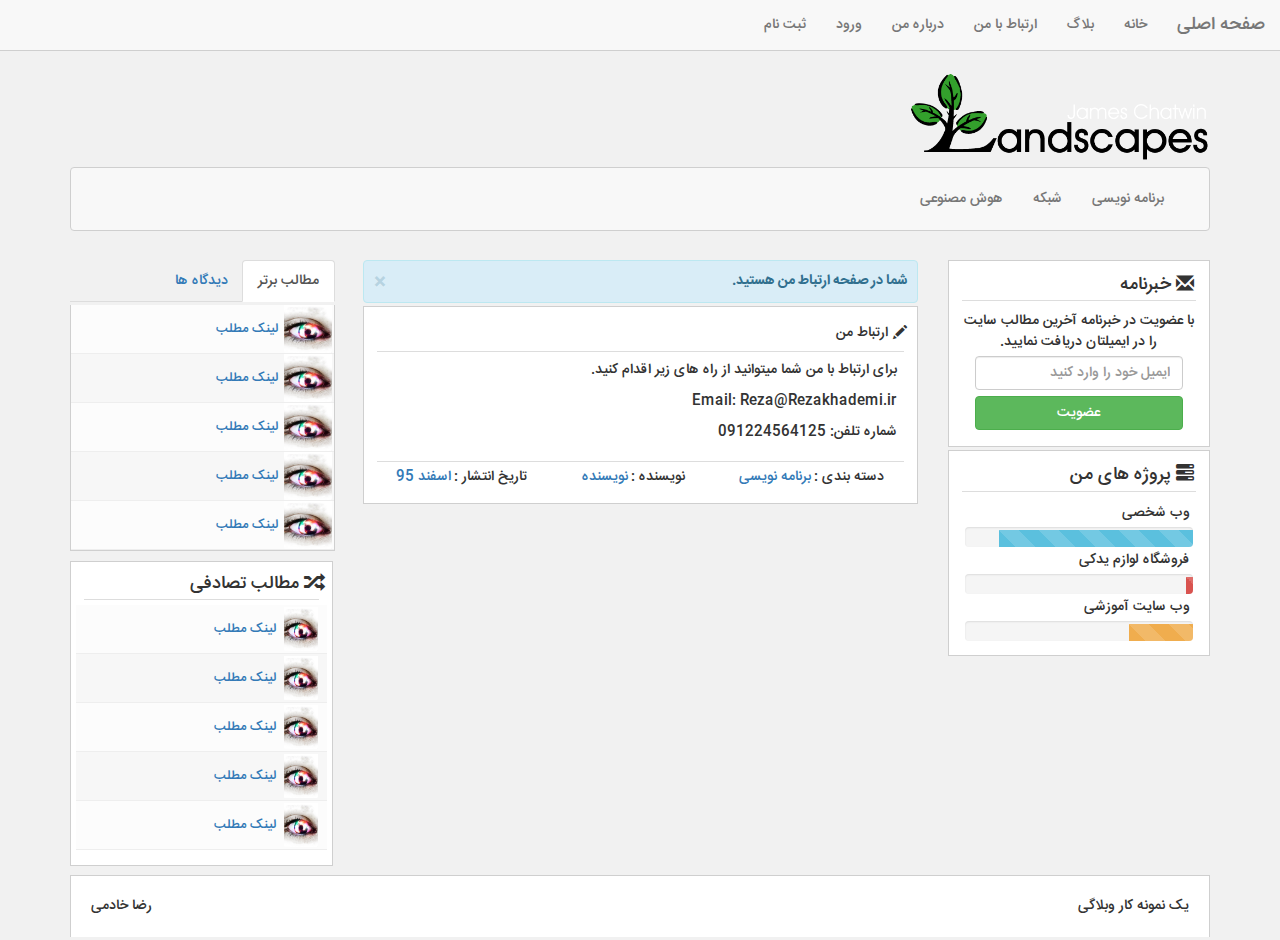
<file: contact.html>
<!DOCTYPE html>
<html lang="fa">
    <head>
        <meta charset="utf-8">
        <meta http-equiv="X-UA-Compatible" content="IE=edge">
        <meta name="description" content="">
        <meta name="viewport" content="width=device-width, initial-scale=1">
        <title>سایت</title>

        <link href="css/bootstrap.css" rel="stylesheet">
        <link href="css/bootstrap-rtl.css" rel="stylesheet">
        <link href="css/style.css" rel="stylesheet">

        

        <!-- HTML5 shim and Respond.js for IE8 support of HTML5 elements and media queries -->
        <!-- WARNING: Respond.js doesn't work if you view the page via file:// -->
        <!--[if lt IE 9]>
        <script src="https://oss.maxcdn.com/html5shiv/3.7.3/html5shiv.min.js"></script>
        <script src="https://oss.maxcdn.com/respond/1.4.2/respond.min.js"></script>
        <![endif]-->
    </head>

    <body>

        <nav class="navbar navbar-default navbar-fixed-top hidden-xs" role="navigation">
          <div class="container-fluid">
            <!-- Brand and toggle get grouped for better mobile display -->
            <div class="navbar-header">
              <button type="button" class="navbar-toggle collapsed" data-toggle="collapse" data-target="#bs-example-navbar-collapse-1">
                <span class="sr-only">Toggle navigation</span>
                <span class="icon-bar"></span>
                <span class="icon-bar"></span>
                <span class="icon-bar"></span>
              </button>
              <a class="navbar-brand" href="index.html">
                صفحه اصلی
              </a>
            </div>

            <!-- Collect the nav links, forms, and other content for toggling -->
            <div class="collapse navbar-collapse" id="bs-example-navbar-collapse-1">
              <ul class="nav navbar-nav">
                <li><a href="index.html">خانه</a></li>
                <li><a href="blog.html">بلاگ</a></li>
                <li><a href="contact.html">ارتباط با من</a></li>
                <li><a href="aboutme.html">درباره من</a></li>
                <li><a href="#"  data-toggle="modal" data-target=".login-modal">ورود</a></li>
                <li><a href="#"  data-toggle="modal" data-target=".register-modal">ثبت نام</a></li>
              </ul>
            </div><!-- /.navbar-collapse -->
          </div><!-- /.container-fluid -->
        </nav>


        <div class="clear-fix"></div>


        <div class="container">
          <div class="row logo hidden-xs">
            <div class="col-lg-12">
              <img src="images/logo.png">
            </div>            
          </div>

          <div class="clear-fix"></div>

          <div class="row menu">
            <div class="col-lg-12">
               <nav class="navbar navbar-default" role="navigation">
                  <div class="container-fluid">
                    <!-- Brand and toggle get grouped for better mobile display -->
                    <div class="navbar-header">
                      <button type="button" class="navbar-toggle collapsed" data-toggle="collapse" data-target="#bs-example-navbar-collapse-2">
                        <span class="sr-only">Toggle navigation</span>
                        <span class="icon-bar"></span>
                        <span class="icon-bar"></span>
                        <span class="icon-bar"></span>
                      </button>
                    </div>

                  <!-- Collect the nav links, forms, and other content for toggling -->
                  <div class="collapse navbar-collapse" id="bs-example-navbar-collapse-2">
                    <ul class="nav navbar-nav">
                      <li><a href="programming.html">برنامه نویسی</a></li>
                      <li><a href="network.html">شبکه</a></li>
                      <li><a href="#" >هوش مصنوعی</a></li>
                    
                    </ul>
                  </div><!-- /.navbar-collapse -->
                </div><!-- /.container-fluid -->
              </nav>
            </div>
          </div>


          <div class="clear-fix"></div>


          <div class="row body-content">

            <div class="col-lg-3 hidden-md hidden-sm hidden-xs">
                <div class="left-side">

                  <div class="box">
                    <div class="box-title">
                      <h4><span class="glyphicon glyphicon-envelope" aria-hidden="true"></span>خبرنامه</h4>
                    </div>
                    <div class="hr">&nbsp;</div>
                    <div class="box-content">
                      <p>
                        با عضویت در خبرنامه آخرین مطالب سایت را در ایمیلتان دریافت نمایید.
                      </p>
                      <form>
                        <div class="form-group">
                          <input type="email" class="form-control" placeholder="ایمیل خود را وارد کنید">
                        </div>
                        <div class="form-group">
                          <input type="button" class="btn btn-success" value="عضویت">
                        </div>
                      </form>
                    </div>
                  </div>

                  
              
                  <div class="box">
                    <div class="box-title">
                      <h4><span class="glyphicon glyphicon-tasks" aria-hidden="true"></span>پروژه های من</h4>
                    </div>
                    <div class="hr">&nbsp;</div>
                    <div class="box-content">
                      <div class="progressbars">

                        <span><span class="glyphicon glyphicon-task" aria-hidden="true"></span>وب شخصی</span>
                        <div class="progress">
                          <div class="progress-bar progress-bar-info progress-bar-striped active" role="progressbar" aria-valuenow="85" aria-valuemin="0" aria-valuemax="100" style="width: 85%">
                            <span class="sr-only">85% Complete</span>
                          </div>
                        </div>
                        

                        <span><span class="glyphicon glyphicon-task" aria-hidden="true"></span>فروشگاه لوازم یدکی</span>
                        <div class="progress">
                          <div class="progress-bar progress-bar-danger progress-bar-striped active" role="progressbar" aria-valuenow="3" aria-valuemin="0" aria-valuemax="100" style="width: 3%">
                            <span class="sr-only">3% Complete</span>
                          </div>
                        </div>

                        <span><span class="glyphicon glyphicon-task" aria-hidden="true"></span>وب سایت آموزشی</span>
                        <div class="progress">
                          <div class="progress-bar progress-bar-warning progress-bar-striped active" role="progressbar" aria-valuenow="28" aria-valuemin="0" aria-valuemax="100" style="width: 28%">
                            <span class="sr-only">28% Complete</span>
                          </div>
                        </div>

                     </div>
                    </div>
                  </div>

             

                </div>
            </div>



            <div class="col-lg-6 col-md-9 col-sm-12 col-xs-12">
                <div class="content">
                  
                  



                  <div class="alert alert-info alert-dismissable" role="alert">
                    <button class="close" type="button" data-dismiss="alert" data-label="Close"><span aria-hidden="true">&times;</span></button>
                    <strong>شما در صفحه ارتباط من هستید.</strong>
                  </div>


                  <div class="box">
                    <div class="box-title">
                      <h5><span class="glyphicon glyphicon-pencil" aria-hidden="true"></span>ارتباط من</h4>
                    </div>

                    <div class="hr">&nbsp;</div>

                    <div class="box-content">
                      <div class="row">

                      

                        <div class="col-lg-12 col-md-12 col-sm-12 col-xs-12">
                          <p>
                            برای ارتباط با من شما میتوانید از راه های زیر اقدام کنید.
                          </p>

                          <p>
                            Email: Reza@Rezakhademi.ir
                          </p>

                          <p>
                            شماره تلفن: 091224564125
                          </p>

                        </div>

                       
                      </div>
                    </div>

                    <div class="hr">&nbsp;</div>

                    <div class="box-footer">
                      <ul>
                        <li><span>دسته بندی :</span><a href="#">برنامه نویسی</a></li>
                        <li><span>نویسنده : </span><a href="#">نویسنده</a></li>
                        <li><span>تاریخ انتشار :</span><a href="#">اسفند 95</a></li>
                      </ul>
                    </div>
                  </div>



                  
                </div>
            </div>



            <div class="col-lg-3 col-md-3 col-sm-12 hidden-xs">
                <div class="right-side">

                  <div class="tab-box">

                      <ul class="nav nav-tabs" role="tablist">
                        <li role="presentation" class="active"><a href="#best-post" aria-controls="home" role="tab" data-toggle="tab">مطالب برتر</a></li>
                        <li role="presentation"><a href="#comment" aria-controls="profile" role="tab" data-toggle="tab">دیدگاه ها</a></li>
                      </ul>

                      <!-- Tab panes -->
                      <div class="tab-content">

                        <div role="tabpanel" class="tab-pane active" id="best-post">
                          <ul class="panel-list">
                            <li><img src="images/5451241.jpeg" class="im-box"/><a href="#">لینک مطلب</a></li>
                            <li><img src="images/5451241.jpeg" class="im-box"/><a href="#">لینک مطلب</a></li>
                            <li><img src="images/5451241.jpeg" class="im-box"/><a href="#">لینک مطلب</a></li>
                            <li><img src="images/5451241.jpeg" class="im-box"/><a href="#">لینک مطلب</a></li>
                            <li><img src="images/5451241.jpeg" class="im-box"/><a href="#">لینک مطلب</a></li>
                          </ul>
                        </div>

                        <div role="tabpanel" class="tab-pane" id="comment">
                          <ul class="panel-list">
                            <li><img src="images/5451242.jpeg" class="im-box"/><a href="#">لینک مطلب</a></li>
                            <li><img src="images/5451242.jpeg" class="im-box"/><a href="#">لینک مطلب</a></li>
                            <li><img src="images/5451242.jpeg" class="im-box"/><a href="#">لینک مطلب</a></li>
                            <li><img src="images/5451242.jpeg" class="im-box"/><a href="#">لینک مطلب</a></li>
                            <li><img src="images/5451242.jpeg" class="im-box"/><a href="#">لینک مطلب</a></li>
                          </ul>
                        </div>

                      </div>
                  </div>

                  <div class="box">
                      <div class="box-title">
                        <h4><span class="glyphicon glyphicon-random" aria-hidden="true"></span>مطالب تصادفی</h4>
                      </div>
                      <div class="hr">&nbsp;</div>
                      <div class="box-content">
                        <ul>
                          <li><img src="images/5451241.jpeg" class="im-box"/><a href="#">لینک مطلب</a></li>
                          <li><img src="images/5451241.jpeg" class="im-box"/><a href="#">لینک مطلب</a></li>
                          <li><img src="images/5451241.jpeg" class="im-box"/><a href="#">لینک مطلب</a></li>
                          <li><img src="images/5451241.jpeg" class="im-box"/><a href="#">لینک مطلب</a></li>
                          <li><img src="images/5451241.jpeg" class="im-box"/><a href="#">لینک مطلب</a></li>
                        </ul>
                      </div>
                  </div>

                </div>
            </div>  

          </div>
        </div>


        <div class="clear-fix"></div>


        <div class="container">
          <div class="row">
            <div class="col-lg-12">
              <footer>
                
                <span> یک نمونه کار وبلاگی </span>
                <span> رضا خادمی </span>

              </footer>
            </div>
          </div>
        </div>


 		    <script src="js/jquery.js"></script>
        <script src="js/bootstrap.min.js"></script>
        <script src="js/isotope.pkgd.min.js"></script>
        <script src="js/plugins.js"></script>
        <script src="js/main.js"></script>
        <script src="js/modernizr-2.6.2.min.js"></script>




<!-- Modal login -->
<div class="modal fade bs-example-modal-sm login-modal" tabindex="-1" role="dialog" aria-labelledby="mySmallModalLabel">
    <div class="modal-dialog modal-sm" role="document">
        <form action="<?=baseUrl()?>/account/login" method="post">
            <div class="modal-content tac">
                <h4> فرم ورود به سایت </h4>
                    <div class="hr"></div>
                    <div class="form-group">
                        <br><br>
                        <input name="user_email" type="text" class="form-control" placeholder="نام کاربری">
                        <br>
                        <input name="user_pass" type="password" class="form-control" placeholder="کلمه عبور">
                        <br><br>
                        <input type="submit" class="btn btn-default" value="ورود">
                        <input type="reset" class="btn btn-default" value="انصراف">
                        <br><br>
                    </div>
            </div>
        </form>
    </div>
</div>
<!-- Modal login -->

<!-- Modal register -->
<div class="modal fade bs-example-modal-sm register-modal" tabindex="-1" role="dialog" aria-labelledby="mySmallModalLabel">
    <div class="modal-dialog modal-sm" role="document">
        <form action="<?=baseUrl()?>/account/register/" method="post">
            <div class="modal-content tac">
                <h4> فرم ثبت نام </h4>
                    <div class="hr"></div>
                    <div class="form-group">
                  
                        <br>
                        <input name="user_name" type="text" class="form-control" placeholder="نام کاربری">
                        <br>
                        <input name="user_email" type="text" class="form-control" placeholder="ایمیل">
                        <br>
                        <input name="user_pass" type="password" class="form-control" placeholder="کلمه عبور">
                        <br>
                        <input name="user_passconfirm" type="password" class="form-control" placeholder="تکرار کلمه عبور">
                        <br><br>
                        <input type="submit" class="btn btn-default" value="ورود">
                        <input type="reset" class="btn btn-default" value="انصراف">
                        <br><br>
                    </div>
            </div>
        </form>
    </div>
</div>
<!-- Modal register -->




    </body>
</html>
</file>
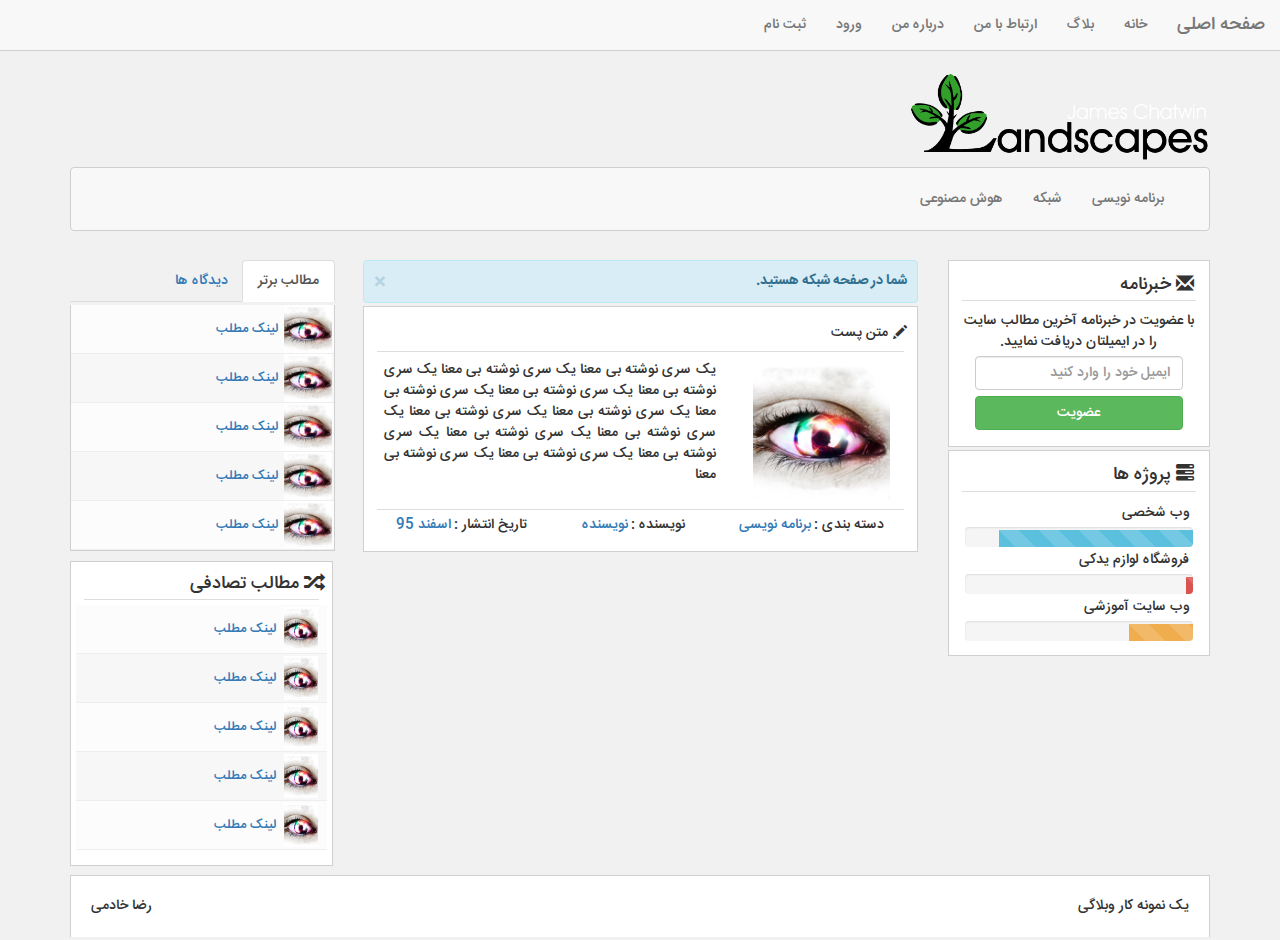
<file: network.html>
<!DOCTYPE html>
<html lang="fa">
    <head>
        <meta charset="utf-8">
        <meta http-equiv="X-UA-Compatible" content="IE=edge">
        <meta name="description" content="">
        <meta name="viewport" content="width=device-width, initial-scale=1">
        <title>سایت</title>

        <link href="css/bootstrap.css" rel="stylesheet">
        <link href="css/bootstrap-rtl.css" rel="stylesheet">
        <link href="css/style.css" rel="stylesheet">

        

        <!-- HTML5 shim and Respond.js for IE8 support of HTML5 elements and media queries -->
        <!-- WARNING: Respond.js doesn't work if you view the page via file:// -->
        <!--[if lt IE 9]>
        <script src="https://oss.maxcdn.com/html5shiv/3.7.3/html5shiv.min.js"></script>
        <script src="https://oss.maxcdn.com/respond/1.4.2/respond.min.js"></script>
        <![endif]-->
    </head>

    <body>

        <nav class="navbar navbar-default navbar-fixed-top hidden-xs" role="navigation">
          <div class="container-fluid">
            <!-- Brand and toggle get grouped for better mobile display -->
            <div class="navbar-header">
              <button type="button" class="navbar-toggle collapsed" data-toggle="collapse" data-target="#bs-example-navbar-collapse-1">
                <span class="sr-only">Toggle navigation</span>
                <span class="icon-bar"></span>
                <span class="icon-bar"></span>
                <span class="icon-bar"></span>
              </button>
              <a class="navbar-brand" href="index.html">
                صفحه اصلی
              </a>
            </div>

            <!-- Collect the nav links, forms, and other content for toggling -->
            <div class="collapse navbar-collapse" id="bs-example-navbar-collapse-1">
              <ul class="nav navbar-nav">
                <li><a href="index.html">خانه</a></li>
                <li><a href="blog.html">بلاگ</a></li>
                <li><a href="contact.html">ارتباط با من</a></li>
                <li><a href="aboutme.html">درباره من</a></li>
                <li><a href="#"  data-toggle="modal" data-target=".login-modal">ورود</a></li>
                <li><a href="#"  data-toggle="modal" data-target=".register-modal">ثبت نام</a></li>
              </ul>
            </div><!-- /.navbar-collapse -->
          </div><!-- /.container-fluid -->
        </nav>


        <div class="clear-fix"></div>


        <div class="container">
          <div class="row logo hidden-xs">
            <div class="col-lg-12">
              <img src="images/logo.png">
            </div>            
          </div>

          <div class="clear-fix"></div>

          <div class="row menu">
            <div class="col-lg-12">
               <nav class="navbar navbar-default" role="navigation">
                  <div class="container-fluid">
                    <!-- Brand and toggle get grouped for better mobile display -->
                    <div class="navbar-header">
                      <button type="button" class="navbar-toggle collapsed" data-toggle="collapse" data-target="#bs-example-navbar-collapse-2">
                        <span class="sr-only">Toggle navigation</span>
                        <span class="icon-bar"></span>
                        <span class="icon-bar"></span>
                        <span class="icon-bar"></span>
                      </button>
                    </div>

                  <!-- Collect the nav links, forms, and other content for toggling -->
                  <div class="collapse navbar-collapse" id="bs-example-navbar-collapse-2">
                    <ul class="nav navbar-nav">
                      <li><a href="programming.html">برنامه نویسی</a></li>
                      <li><a href="network.html">شبکه</a></li>
                      <li><a href="#" >هوش مصنوعی</a></li>
                    
                    </ul>
                  </div><!-- /.navbar-collapse -->
                </div><!-- /.container-fluid -->
              </nav>
            </div>
          </div>


          <div class="clear-fix"></div>


          <div class="row body-content">

            <div class="col-lg-3 hidden-md hidden-sm hidden-xs">
                <div class="left-side">

                  <div class="box">
                    <div class="box-title">
                      <h4><span class="glyphicon glyphicon-envelope" aria-hidden="true"></span>خبرنامه</h4>
                    </div>
                    <div class="hr">&nbsp;</div>
                    <div class="box-content">
                      <p>
                        با عضویت در خبرنامه آخرین مطالب سایت را در ایمیلتان دریافت نمایید.
                      </p>
                      <form>
                        <div class="form-group">
                          <input type="email" class="form-control" placeholder="ایمیل خود را وارد کنید">
                        </div>
                        <div class="form-group">
                          <input type="button" class="btn btn-success" value="عضویت">
                        </div>
                      </form>
                    </div>
                  </div>

                  
              
                  <div class="box">
                    <div class="box-title">
                      <h4><span class="glyphicon glyphicon-tasks" aria-hidden="true"></span>پروژه ها</h4>
                    </div>
                    <div class="hr">&nbsp;</div>
                    <div class="box-content">
                      <div class="progressbars">

                        <span><span class="glyphicon glyphicon-task" aria-hidden="true"></span>وب شخصی</span>
                        <div class="progress">
                          <div class="progress-bar progress-bar-info progress-bar-striped active" role="progressbar" aria-valuenow="85" aria-valuemin="0" aria-valuemax="100" style="width: 85%">
                            <span class="sr-only">85% Complete</span>
                          </div>
                        </div>
                        

                        <span><span class="glyphicon glyphicon-task" aria-hidden="true"></span>فروشگاه لوازم یدکی</span>
                        <div class="progress">
                          <div class="progress-bar progress-bar-danger progress-bar-striped active" role="progressbar" aria-valuenow="3" aria-valuemin="0" aria-valuemax="100" style="width: 3%">
                            <span class="sr-only">3% Complete</span>
                          </div>
                        </div>

                        <span><span class="glyphicon glyphicon-task" aria-hidden="true"></span>وب سایت آموزشی</span>
                        <div class="progress">
                          <div class="progress-bar progress-bar-warning progress-bar-striped active" role="progressbar" aria-valuenow="28" aria-valuemin="0" aria-valuemax="100" style="width: 28%">
                            <span class="sr-only">28% Complete</span>
                          </div>
                        </div>

                     </div>
                    </div>
                  </div>

             

                </div>
            </div>



            <div class="col-lg-6 col-md-9 col-sm-12 col-xs-12">
                <div class="content">
                  
                  



                  <div class="alert alert-info alert-dismissable" role="alert">
                    <button class="close" type="button" data-dismiss="alert" data-label="Close"><span aria-hidden="true">&times;</span></button>
                    <strong>شما در صفحه شبکه هستید.</strong>
                  </div>


                  <div class="box">
                    <div class="box-title">
                      <h5><span class="glyphicon glyphicon-pencil" aria-hidden="true"></span>متن پست</h4>
                    </div>

                    <div class="hr">&nbsp;</div>

                    <div class="box-content">
                      <div class="row">

                      
                        

                        <div class="col-lg-4 col-md-4 col-sm-12 col-xs-12">
                          <img src="images/5451241.jpeg" alt="">
                        </div>

                        <div class="col-lg-8 col-md-8 col-sm-12 col-xs-12">
                          <p>
                            یک سری نوشته بی معنا
                            یک سری نوشته بی معنا
                            یک سری نوشته بی معنا
                            یک سری نوشته بی معنا
                            یک سری نوشته بی معنا
                            یک سری نوشته بی معنا
                            یک سری نوشته بی معنا
                            یک سری نوشته بی معنا
                            یک سری نوشته بی معنا
                            یک سری نوشته بی معنا
                            یک سری نوشته بی معنا
                            یک سری نوشته بی معنا
                          </p>
                        </div>

                       
                      </div>
                    </div>

                    <div class="hr">&nbsp;</div>

                    <div class="box-footer">
                      <ul>
                        <li><span>دسته بندی :</span><a href="#">برنامه نویسی</a></li>
                        <li><span>نویسنده : </span><a href="#">نویسنده</a></li>
                        <li><span>تاریخ انتشار :</span><a href="#">اسفند 95</a></li>
                      </ul>
                    </div>
                  </div>



                  
                </div>
            </div>



            <div class="col-lg-3 col-md-3 col-sm-12 hidden-xs">
                <div class="right-side">

                  <div class="tab-box">

                      <ul class="nav nav-tabs" role="tablist">
                        <li role="presentation" class="active"><a href="#best-post" aria-controls="home" role="tab" data-toggle="tab">مطالب برتر</a></li>
                        <li role="presentation"><a href="#comment" aria-controls="profile" role="tab" data-toggle="tab">دیدگاه ها</a></li>
                      </ul>

                      <!-- Tab panes -->
                      <div class="tab-content">

                        <div role="tabpanel" class="tab-pane active" id="best-post">
                          <ul class="panel-list">
                            <li><img src="images/5451241.jpeg" class="im-box"/><a href="#">لینک مطلب</a></li>
                            <li><img src="images/5451241.jpeg" class="im-box"/><a href="#">لینک مطلب</a></li>
                            <li><img src="images/5451241.jpeg" class="im-box"/><a href="#">لینک مطلب</a></li>
                            <li><img src="images/5451241.jpeg" class="im-box"/><a href="#">لینک مطلب</a></li>
                            <li><img src="images/5451241.jpeg" class="im-box"/><a href="#">لینک مطلب</a></li>
                          </ul>
                        </div>

                        <div role="tabpanel" class="tab-pane" id="comment">
                          <ul class="panel-list">
                            <li><img src="images/5451242.jpeg" class="im-box"/><a href="#">لینک مطلب</a></li>
                            <li><img src="images/5451242.jpeg" class="im-box"/><a href="#">لینک مطلب</a></li>
                            <li><img src="images/5451242.jpeg" class="im-box"/><a href="#">لینک مطلب</a></li>
                            <li><img src="images/5451242.jpeg" class="im-box"/><a href="#">لینک مطلب</a></li>
                            <li><img src="images/5451242.jpeg" class="im-box"/><a href="#">لینک مطلب</a></li>
                          </ul>
                        </div>

                      </div>
                  </div>

                  <div class="box">
                      <div class="box-title">
                        <h4><span class="glyphicon glyphicon-random" aria-hidden="true"></span>مطالب تصادفی</h4>
                      </div>
                      <div class="hr">&nbsp;</div>
                      <div class="box-content">
                        <ul>
                          <li><img src="images/5451241.jpeg" class="im-box"/><a href="#">لینک مطلب</a></li>
                          <li><img src="images/5451241.jpeg" class="im-box"/><a href="#">لینک مطلب</a></li>
                          <li><img src="images/5451241.jpeg" class="im-box"/><a href="#">لینک مطلب</a></li>
                          <li><img src="images/5451241.jpeg" class="im-box"/><a href="#">لینک مطلب</a></li>
                          <li><img src="images/5451241.jpeg" class="im-box"/><a href="#">لینک مطلب</a></li>
                        </ul>
                      </div>
                  </div>

                </div>
            </div>  

          </div>
        </div>


        <div class="clear-fix"></div>


        <div class="container">
          <div class="row">
            <div class="col-lg-12">
              <footer>
                
                <span> یک نمونه کار وبلاگی </span>
                <span> رضا خادمی </span>

              </footer>
            </div>
          </div>
        </div>


 		    <script src="js/jquery.js"></script>
        <script src="js/bootstrap.min.js"></script>
        <script src="js/isotope.pkgd.min.js"></script>
        <script src="js/plugins.js"></script>
        <script src="js/main.js"></script>
        <script src="js/modernizr-2.6.2.min.js"></script>




<!-- Modal login -->
<div class="modal fade bs-example-modal-sm login-modal" tabindex="-1" role="dialog" aria-labelledby="mySmallModalLabel">
    <div class="modal-dialog modal-sm" role="document">
        <form action="<?=baseUrl()?>/account/login" method="post">
            <div class="modal-content tac">
                <h4> فرم ورود به سایت </h4>
                    <div class="hr"></div>
                    <div class="form-group">
                        <br><br>
                        <input name="user_email" type="text" class="form-control" placeholder="نام کاربری">
                        <br>
                        <input name="user_pass" type="password" class="form-control" placeholder="کلمه عبور">
                        <br><br>
                        <input type="submit" class="btn btn-default" value="ورود">
                        <input type="reset" class="btn btn-default" value="انصراف">
                        <br><br>
                    </div>
            </div>
        </form>
    </div>
</div>
<!-- Modal login -->

<!-- Modal register -->
<div class="modal fade bs-example-modal-sm register-modal" tabindex="-1" role="dialog" aria-labelledby="mySmallModalLabel">
    <div class="modal-dialog modal-sm" role="document">
        <form action="<?=baseUrl()?>/account/register/" method="post">
            <div class="modal-content tac">
                <h4> فرم ثبت نام </h4>
                    <div class="hr"></div>
                    <div class="form-group">
                  
                        <br>
                        <input name="user_name" type="text" class="form-control" placeholder="نام کاربری">
                        <br>
                        <input name="user_email" type="text" class="form-control" placeholder="ایمیل">
                        <br>
                        <input name="user_pass" type="password" class="form-control" placeholder="کلمه عبور">
                        <br>
                        <input name="user_passconfirm" type="password" class="form-control" placeholder="تکرار کلمه عبور">
                        <br><br>
                        <input type="submit" class="btn btn-default" value="ورود">
                        <input type="reset" class="btn btn-default" value="انصراف">
                        <br><br>
                    </div>
            </div>
        </form>
    </div>
</div>
<!-- Modal register -->




    </body>
</html>
</file>
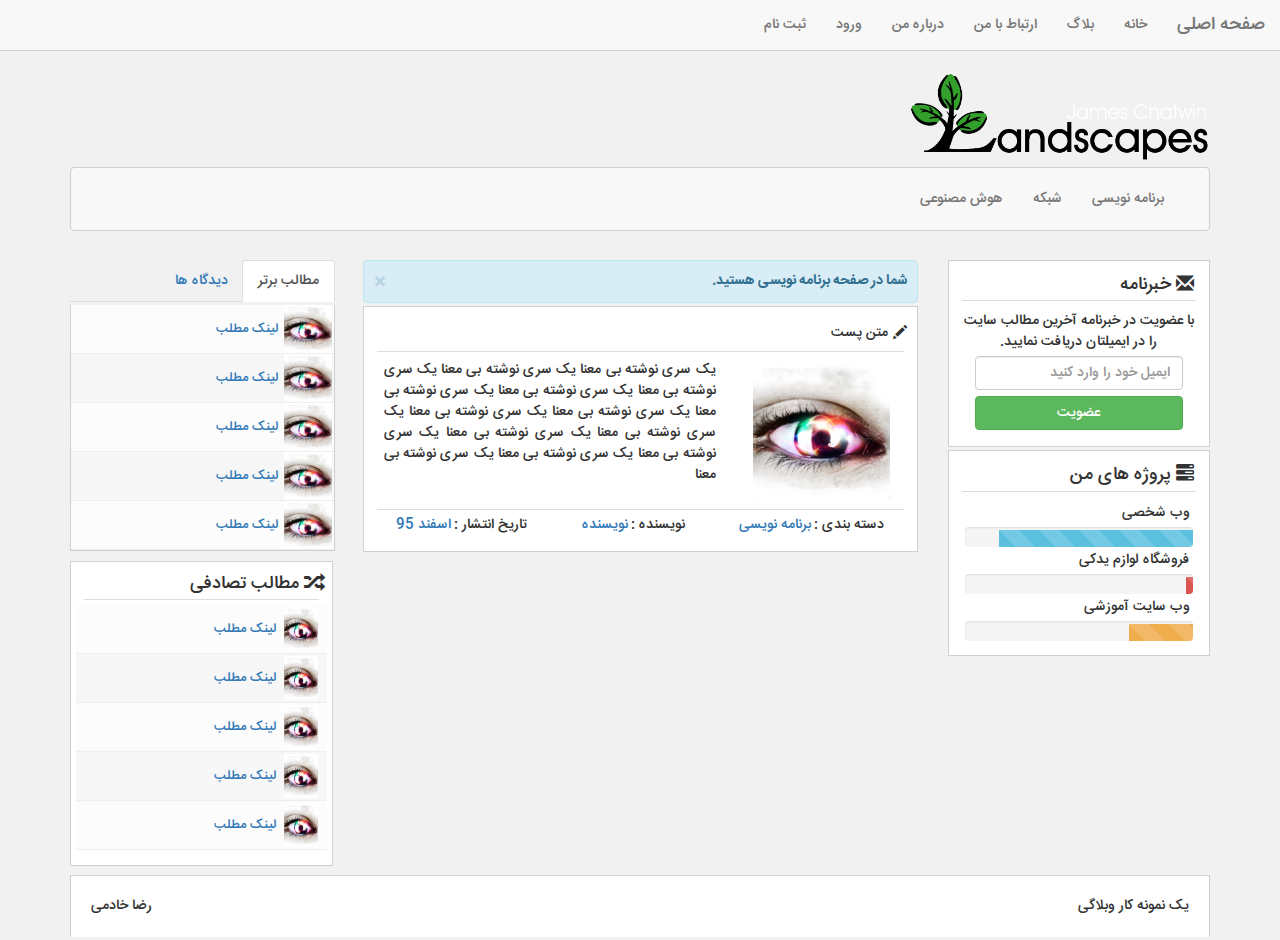
<file: programming.html>
<!DOCTYPE html>
<html lang="fa">
    <head>
        <meta charset="utf-8">
        <meta http-equiv="X-UA-Compatible" content="IE=edge">
        <meta name="description" content="">
        <meta name="viewport" content="width=device-width, initial-scale=1">
        <title>سایت</title>

        <link href="css/bootstrap.css" rel="stylesheet">
        <link href="css/bootstrap-rtl.css" rel="stylesheet">
        <link href="css/style.css" rel="stylesheet">

        

        <!-- HTML5 shim and Respond.js for IE8 support of HTML5 elements and media queries -->
        <!-- WARNING: Respond.js doesn't work if you view the page via file:// -->
        <!--[if lt IE 9]>
        <script src="https://oss.maxcdn.com/html5shiv/3.7.3/html5shiv.min.js"></script>
        <script src="https://oss.maxcdn.com/respond/1.4.2/respond.min.js"></script>
        <![endif]-->
    </head>

    <body>

        <nav class="navbar navbar-default navbar-fixed-top hidden-xs" role="navigation">
          <div class="container-fluid">
            <!-- Brand and toggle get grouped for better mobile display -->
            <div class="navbar-header">
              <button type="button" class="navbar-toggle collapsed" data-toggle="collapse" data-target="#bs-example-navbar-collapse-1">
                <span class="sr-only">Toggle navigation</span>
                <span class="icon-bar"></span>
                <span class="icon-bar"></span>
                <span class="icon-bar"></span>
              </button>
              <a class="navbar-brand" href="index.html">
                صفحه اصلی
              </a>
            </div>

            <!-- Collect the nav links, forms, and other content for toggling -->
            <div class="collapse navbar-collapse" id="bs-example-navbar-collapse-1">
              <ul class="nav navbar-nav">
                <li><a href="index.html">خانه</a></li>
                <li><a href="blog.html">بلاگ</a></li>
                <li><a href="contact.html">ارتباط با من</a></li>
                <li><a href="aboutme.html">درباره من</a></li>
                <li><a href="#"  data-toggle="modal" data-target=".login-modal">ورود</a></li>
                <li><a href="#"  data-toggle="modal" data-target=".register-modal">ثبت نام</a></li>
              </ul>
            </div><!-- /.navbar-collapse -->
          </div><!-- /.container-fluid -->
        </nav>


        <div class="clear-fix"></div>


        <div class="container">
          <div class="row logo hidden-xs">
            <div class="col-lg-12">
              <img src="images/logo.png">
            </div>            
          </div>

          <div class="clear-fix"></div>

          <div class="row menu">
            <div class="col-lg-12">
               <nav class="navbar navbar-default" role="navigation">
                  <div class="container-fluid">
                    <!-- Brand and toggle get grouped for better mobile display -->
                    <div class="navbar-header">
                      <button type="button" class="navbar-toggle collapsed" data-toggle="collapse" data-target="#bs-example-navbar-collapse-2">
                        <span class="sr-only">Toggle navigation</span>
                        <span class="icon-bar"></span>
                        <span class="icon-bar"></span>
                        <span class="icon-bar"></span>
                      </button>
                    </div>

                  <!-- Collect the nav links, forms, and other content for toggling -->
                  <div class="collapse navbar-collapse" id="bs-example-navbar-collapse-2">
                    <ul class="nav navbar-nav">
                      <li><a href="programming.html">برنامه نویسی</a></li>
                      <li><a href="network.html">شبکه</a></li>
                      <li><a href="#" >هوش مصنوعی</a></li>
                    
                    </ul>
                  </div><!-- /.navbar-collapse -->
                </div><!-- /.container-fluid -->
              </nav>
            </div>
          </div>


          <div class="clear-fix"></div>


          <div class="row body-content">

            <div class="col-lg-3 hidden-md hidden-sm hidden-xs">
                <div class="left-side">

                  <div class="box">
                    <div class="box-title">
                      <h4><span class="glyphicon glyphicon-envelope" aria-hidden="true"></span>خبرنامه</h4>
                    </div>
                    <div class="hr">&nbsp;</div>
                    <div class="box-content">
                      <p>
                        با عضویت در خبرنامه آخرین مطالب سایت را در ایمیلتان دریافت نمایید.
                      </p>
                      <form>
                        <div class="form-group">
                          <input type="email" class="form-control" placeholder="ایمیل خود را وارد کنید">
                        </div>
                        <div class="form-group">
                          <input type="button" class="btn btn-success" value="عضویت">
                        </div>
                      </form>
                    </div>
                  </div>

                  
              
                  <div class="box">
                    <div class="box-title">
                      <h4><span class="glyphicon glyphicon-tasks" aria-hidden="true"></span>پروژه های من</h4>
                    </div>
                    <div class="hr">&nbsp;</div>
                    <div class="box-content">
                      <div class="progressbars">

                        <span><span class="glyphicon glyphicon-task" aria-hidden="true"></span>وب شخصی</span>
                        <div class="progress">
                          <div class="progress-bar progress-bar-info progress-bar-striped active" role="progressbar" aria-valuenow="85" aria-valuemin="0" aria-valuemax="100" style="width: 85%">
                            <span class="sr-only">85% Complete</span>
                          </div>
                        </div>
                        

                        <span><span class="glyphicon glyphicon-task" aria-hidden="true"></span>فروشگاه لوازم یدکی</span>
                        <div class="progress">
                          <div class="progress-bar progress-bar-danger progress-bar-striped active" role="progressbar" aria-valuenow="3" aria-valuemin="0" aria-valuemax="100" style="width: 3%">
                            <span class="sr-only">3% Complete</span>
                          </div>
                        </div>

                        <span><span class="glyphicon glyphicon-task" aria-hidden="true"></span>وب سایت آموزشی</span>
                        <div class="progress">
                          <div class="progress-bar progress-bar-warning progress-bar-striped active" role="progressbar" aria-valuenow="28" aria-valuemin="0" aria-valuemax="100" style="width: 28%">
                            <span class="sr-only">28% Complete</span>
                          </div>
                        </div>

                     </div>
                    </div>
                  </div>

             

                </div>
            </div>



            <div class="col-lg-6 col-md-9 col-sm-12 col-xs-12">
                <div class="content">
                  
                  



                  <div class="alert alert-info alert-dismissable" role="alert">
                    <button class="close" type="button" data-dismiss="alert" data-label="Close"><span aria-hidden="true">&times;</span></button>
                    <strong>شما در صفحه برنامه نویسی هستید.</strong>
                  </div>


                  <div class="box">
                    <div class="box-title">
                      <h5><span class="glyphicon glyphicon-pencil" aria-hidden="true"></span>متن پست</h4>
                    </div>

                    <div class="hr">&nbsp;</div>

                    <div class="box-content">
                      <div class="row">

                      
                        

                        <div class="col-lg-4 col-md-4 col-sm-12 col-xs-12">
                          <img src="images/5451241.jpeg" alt="">
                        </div>

                        <div class="col-lg-8 col-md-8 col-sm-12 col-xs-12">
                          <p>
                            یک سری نوشته بی معنا
                            یک سری نوشته بی معنا
                            یک سری نوشته بی معنا
                            یک سری نوشته بی معنا
                            یک سری نوشته بی معنا
                            یک سری نوشته بی معنا
                            یک سری نوشته بی معنا
                            یک سری نوشته بی معنا
                            یک سری نوشته بی معنا
                            یک سری نوشته بی معنا
                            یک سری نوشته بی معنا
                            یک سری نوشته بی معنا
                          </p>
                        </div>

                       
                      </div>
                    </div>

                    <div class="hr">&nbsp;</div>

                    <div class="box-footer">
                      <ul>
                        <li><span>دسته بندی :</span><a href="#">برنامه نویسی</a></li>
                        <li><span>نویسنده : </span><a href="#">نویسنده</a></li>
                        <li><span>تاریخ انتشار :</span><a href="#">اسفند 95</a></li>
                      </ul>
                    </div>
                  </div>



                  
                </div>
            </div>



            <div class="col-lg-3 col-md-3 col-sm-12 hidden-xs">
                <div class="right-side">

                  <div class="tab-box">

                      <ul class="nav nav-tabs" role="tablist">
                        <li role="presentation" class="active"><a href="#best-post" aria-controls="home" role="tab" data-toggle="tab">مطالب برتر</a></li>
                        <li role="presentation"><a href="#comment" aria-controls="profile" role="tab" data-toggle="tab">دیدگاه ها</a></li>
                      </ul>

                      <!-- Tab panes -->
                      <div class="tab-content">

                        <div role="tabpanel" class="tab-pane active" id="best-post">
                          <ul class="panel-list">
                            <li><img src="images/5451241.jpeg" class="im-box"/><a href="#">لینک مطلب</a></li>
                            <li><img src="images/5451241.jpeg" class="im-box"/><a href="#">لینک مطلب</a></li>
                            <li><img src="images/5451241.jpeg" class="im-box"/><a href="#">لینک مطلب</a></li>
                            <li><img src="images/5451241.jpeg" class="im-box"/><a href="#">لینک مطلب</a></li>
                            <li><img src="images/5451241.jpeg" class="im-box"/><a href="#">لینک مطلب</a></li>
                          </ul>
                        </div>

                        <div role="tabpanel" class="tab-pane" id="comment">
                          <ul class="panel-list">
                            <li><img src="images/5451242.jpeg" class="im-box"/><a href="#">لینک مطلب</a></li>
                            <li><img src="images/5451242.jpeg" class="im-box"/><a href="#">لینک مطلب</a></li>
                            <li><img src="images/5451242.jpeg" class="im-box"/><a href="#">لینک مطلب</a></li>
                            <li><img src="images/5451242.jpeg" class="im-box"/><a href="#">لینک مطلب</a></li>
                            <li><img src="images/5451242.jpeg" class="im-box"/><a href="#">لینک مطلب</a></li>
                          </ul>
                        </div>

                      </div>
                  </div>

                  <div class="box">
                      <div class="box-title">
                        <h4><span class="glyphicon glyphicon-random" aria-hidden="true"></span>مطالب تصادفی</h4>
                      </div>
                      <div class="hr">&nbsp;</div>
                      <div class="box-content">
                        <ul>
                          <li><img src="images/5451241.jpeg" class="im-box"/><a href="#">لینک مطلب</a></li>
                          <li><img src="images/5451241.jpeg" class="im-box"/><a href="#">لینک مطلب</a></li>
                          <li><img src="images/5451241.jpeg" class="im-box"/><a href="#">لینک مطلب</a></li>
                          <li><img src="images/5451241.jpeg" class="im-box"/><a href="#">لینک مطلب</a></li>
                          <li><img src="images/5451241.jpeg" class="im-box"/><a href="#">لینک مطلب</a></li>
                        </ul>
                      </div>
                  </div>

                </div>
            </div>  

          </div>
        </div>


        <div class="clear-fix"></div>


        <div class="container">
          <div class="row">
            <div class="col-lg-12">
              <footer>
                
                <span> یک نمونه کار وبلاگی </span>
                <span> رضا خادمی </span>

              </footer>
            </div>
          </div>
        </div>


 		    <script src="js/jquery.js"></script>
        <script src="js/bootstrap.min.js"></script>
        <script src="js/isotope.pkgd.min.js"></script>
        <script src="js/plugins.js"></script>
        <script src="js/main.js"></script>
        <script src="js/modernizr-2.6.2.min.js"></script>




<!-- Modal login -->
<div class="modal fade bs-example-modal-sm login-modal" tabindex="-1" role="dialog" aria-labelledby="mySmallModalLabel">
    <div class="modal-dialog modal-sm" role="document">
        <form action="<?=baseUrl()?>/account/login" method="post">
            <div class="modal-content tac">
                <h4> فرم ورود به سایت </h4>
                    <div class="hr"></div>
                    <div class="form-group">
                        <br><br>
                        <input name="user_email" type="text" class="form-control" placeholder="نام کاربری">
                        <br>
                        <input name="user_pass" type="password" class="form-control" placeholder="کلمه عبور">
                        <br><br>
                        <input type="submit" class="btn btn-default" value="ورود">
                        <input type="reset" class="btn btn-default" value="انصراف">
                        <br><br>
                    </div>
            </div>
        </form>
    </div>
</div>
<!-- Modal login -->

<!-- Modal register -->
<div class="modal fade bs-example-modal-sm register-modal" tabindex="-1" role="dialog" aria-labelledby="mySmallModalLabel">
    <div class="modal-dialog modal-sm" role="document">
        <form action="<?=baseUrl()?>/account/register/" method="post">
            <div class="modal-content tac">
                <h4> فرم ثبت نام </h4>
                    <div class="hr"></div>
                    <div class="form-group">
                  
                        <br>
                        <input name="user_name" type="text" class="form-control" placeholder="نام کاربری">
                        <br>
                        <input name="user_email" type="text" class="form-control" placeholder="ایمیل">
                        <br>
                        <input name="user_pass" type="password" class="form-control" placeholder="کلمه عبور">
                        <br>
                        <input name="user_passconfirm" type="password" class="form-control" placeholder="تکرار کلمه عبور">
                        <br><br>
                        <input type="submit" class="btn btn-default" value="ورود">
                        <input type="reset" class="btn btn-default" value="انصراف">
                        <br><br>
                    </div>
            </div>
        </form>
    </div>
</div>
<!-- Modal register -->




    </body>
</html>
</file>
<file: css/style.css>
@font-face {

    font-family: "yekan";
    font-style: normal;
    font-weight: normal;
    src: url('../fonts/yekanweb-regular.eot') format("embedded-opentype"),
    url('../fonts/yekanweb-regular.woff') format("woff"),
    url('../fonts/yekanweb-regular.ttf') format("truetype");

}

@font-face {
      font-family: 'IRANSans';
      src: url('../fonts/IRANSansWeb_UltraLight.woff') format('woff');
      font-weight: 100;
  }
  @font-face {
      font-family: 'IRANSans';
      src: url('../fonts/IRANSansWeb_Light.woff') format('woff');
      font-weight: 200;
  }
  @font-face {
      font-family: 'IRANSans';
      src: url('../fonts/IRANSansWeb_Regular.woff') format('woff');
      font-weight: 300;
  }
  @font-face {
      font-family: 'IRANSans';
      src: url('../fonts/IRANSansWeb_Medium.woff') format('woff');
      font-weight: 400;
  }
  @font-face {
      font-family: 'IRANSans';
      src: url('../fonts/IRANSansWeb_Bold.woff') format('woff');
      font-weight: 700;
  }


li {
    list-style: none;
}



html {

    background: rgba(220, 220, 220, 0.4);
    height: 100%;
    background-attachment: fixed;
    overflow-y: scroll;

}

body {
    font-family: "IRANSans","yekan" !important;
    line-height: 1.5;
    color: #333;
    background: none;
}


.clear-fix:before,
.clear-fix:after {
    content: " "; /* 1 */
    display: table; /* 2 */
}

.clear-fix:after {
    clear: both;
}

.clear-fix {
    *zoom: 1;
}


.logo img {

    width: 300px;
    height: auto;
    margin-top: 70px;
}


.menu {

    height: 80px;
}


.menu .navbar {

    border: 1px solid #cfcfcf;
}

.navbar-fixed-top{

    border-bottom: 1px solid #cfcfcf;
}



.box h4 {

    margin: 0 !important;
    padding: 0 !important;
}



.box {

    background-color: #fff;
    border: #cfcfcf 1px solid;
    padding: 5px;
    margin: 5px auto;

}





.left-side .box-title {
    vertical-align: center;
    margin: 5px 5px;
    line-height: 5px;
}

.box-title .glyphicon {
     top: 3px;
}

.box-title span {
    margin: 0 5px;
}


.left-side .box-content {
    padding: 3px;
}

.left-side .box-content .form-group {
    margin: 2px auto;
    text-align: center;
}

.left-side .box-content p {
    margin: 2px 7px;
    text-align: center;
}


.left-side .box-content input {
    margin: 3px auto;
    width: 85%;
}





.hr {
    
    height: 0px;
    border-bottom: 1px #ddd solid;
    margin: 5px 8px !important;

}


.carousel-caption {
    left: 0 !important;
    right: 0 !important;
    padding-bottom: 0;
    background-color: #000;
    padding: 3px;
    bottom: 5px;
    opacity: 0.7;
    font-family: tahoma;
}

.carousel-inner {
    width: 100%;
}
.carousel-indicators li{
  border-radius: 0 !important;
}
.carousel-indicators {
    top: 11px !important;
	right: 45% !important;
}

.left-side .slider img {

    height: 185px;
    width: auto;
}


.slider {

    margin-bottom: 8px;
}

.content .slider img {

    width: 720px;
    height: auto;
}


.tab-box .panel-list {

    background-color: #fff;
    margin-right: -2px;
    padding: 0;
    border: 1px solid #cfcfcf;
    border-top: 0;
}


.tab-box .panel-list li {

    display: inline-block;
    font-size: 13px;
    border-bottom: 1px #eee solid;
    margin:  0;
    padding: 0 2px;
    width: 100%;
    transition: 500ms;
    background-color: rgba(240, 240, 240, 0.2);

}


.tab-box .panel-list li:nth-of-type(even) {

    background-color: rgba(240, 240, 240, 0.5);

}


.tab-box .panel-list li:hover {

    background-color: rgba(240, 240, 240, 1);

}



.tab-box .panel-list img{

    height: 48px;
    width: 48px;
}

.tab-box .panel-list a {

    margin-right: 5px;
}


.right-side .box {

}

.right-side .box-content {
    background-color: #fff;
    margin: 0;
padding: 0;
}

.right-side .box-content ul {
    padding: 0;
}

.right-side .box-content li {
    display: inline-block;
    font-size: 13px;
    border-bottom: 1px #eee solid;
    margin:  0;
    padding: 0 2px;
    width: 100%;
    transition: 500ms;
    background-color: rgba(240, 240, 240, 0.2);

}

.right-side .box-content li:nth-of-type(even) {

    background-color: rgba(240, 240, 240, 0.5);

}

.right-side .box-content li:hover {

    background-color: rgba(240, 240, 240, 1);

}

.right-side .box-content img {

    height: 48px;
    width: 48px;
}




footer {

    background-color: #fff;
    margin: 10px 0;
    border: 1px solid #cfcfcf;
    border-bottom: 0;
    padding: 20px;
    margin: 0;
}


footer span:nth-child(2){

    float: left;
    direction: ltr;
}


.alert {

    margin-top: 10px;
    margin-bottom: 10px;
    padding: 10px;

}

.alert-dismissable .close {

    top: 2px;
    right: 0;
}


.box-content img {

    padding: 2px 7px;
}

.box-content img {

    width: 100%;
    height: auto;
}

.box-content p {

    text-align: justify;
}


.box-footer ul {

    padding: 0px;
    display: flex;
}

.box-footer li {

    display: inline-flex;
    flex-direction: row;
    text-align: center;
    justify-content: space-between;

    margin: 0 auto;
}

.box-footer li span {

   margin-left: 3px;
}


.progressbars {

    padding: 0 8px;
}

.progressbars span {

    padding: 1px;
}






@media(max-width:500px){

    .content .box-footer span {

        display: none;        
    }

}


@media(max-width:767px){

    .navbar.navbar-default{

    	z-index: 999;
    }

}




.modal-content {
    padding: 0.3rem 0.5rem;
}


.row div {

    margin: .3rem auto;

}
</file>
